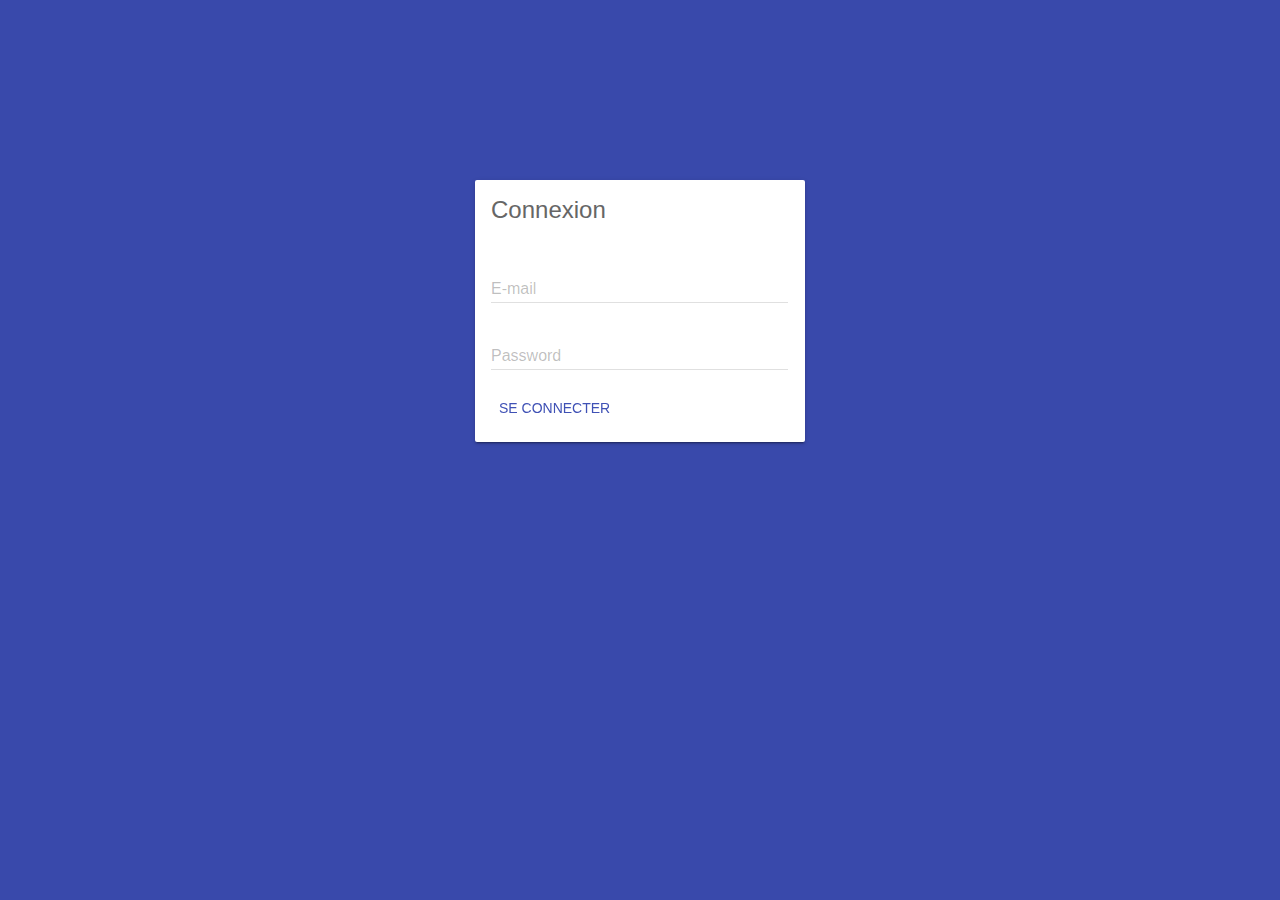
<file: index.html>
<!DOCTYPE html>
<html>
	<head>
		<title>Material design lite admin theme</title>
		<meta charset="utf-8">
		<meta http-equiv="X-UA-Compatible" content="IE=edge,chrome=1">
		<meta name="description" content="My own network project">
		<meta name="viewport" content="width=device-width, initial-scale=1.0">
		<link rel="stylesheet" type="text/css" href="css/style.css">
		<link rel="stylesheet" type="text/css" href="css/material.min.css">
		<link rel="stylesheet" href="https://fonts.googleapis.com/icon?family=Material+Icons">
	</head>
	<body>
		<div class="home-page">
			<div class="mdl-card mdl-shadow--2dp connexion-card-square">
				<div class="mdl-card__title mdl-card--expand">
					<h2 class="mdl-card__title-text">Connexion</h2>
				</div>
				<div class="mdl-card__supporting-text">
					<form action="page.html" method="get">
						<div class="mdl-textfield mdl-js-textfield mdl-textfield--floating-label">
							<input class="mdl-textfield__input" type="mail" id="email" />
							<label class="mdl-textfield__label" for="email">E-mail</label>
						</div>
						<div class="mdl-textfield mdl-js-textfield mdl-textfield--floating-label">
							<input class="mdl-textfield__input" type="password" id="password" />
							<label class="mdl-textfield__label" for="password">Password</label>
						</div>
						<button type="submit" class="mdl-button mdl-button--colored mdl-js-button mdl-js-ripple-effect">
						Se connecter
						</button>
					</form>
				</div>
			</div>
		</div>
	</body>
	<script src="http://code.jquery.com/jquery-1.10.2.min.js"></script>
	<script src="js/material.min.js"></script>
</html>
</file>
<file: css/style.css>
/* Loader */
.loader {
	position: absolute;
	top: 0;
	bottom: 0;
	right: 0;
	left: 0;
	width: 100%;
	height: 100%;
	background-color: #333;
	z-index: 99999;
	text-align: center;
}

.loader p {
	line-height: 100vh;
	color: white;
}

/* Message box */
.message-box .close {
	font-weight: bold;
	text-align: right;
	cursor: pointer;
}

.message-box p:first-child {
	font-weight: bold;
	color: #ea1b75;
}

/* Alert box */

.alertbox p:first-child {
	font-weight: bold;
}

.alertbox .close {
	font-weight: bold;
	text-align: right;
	cursor: pointer;
}

.alertbox.info {
	background-color: #b3e5fc;
}

.alertbox.info .close {
	color: #29b6f6;
}

.alertbox.warning {
	background-color: #ffe57f;
}

.alertbox.warning .close {
	color: #ffab00;
}

.alertbox.success {
	background-color: #ccff90;
}

.alertbox.success .close {
	color: #76ff03;
}

.alertbox.danger {
	background-color: #ffccbc;
}

.alertbox.danger .close {
	color: #f4511e;
}

/* General */
.chart-legend {
	border: none;
	border-radius: 1px;
}

.home-page {
	background-color: #3949AB;
	width: 100%;
	height: 100vh;
}

.connexion-card-square {
	margin: auto;
	top: 20vh;
}

.connexion-card-square .mdl-card__title-text {
	color: #666;
}

.vertical-menu i, p{
	display: inline-block;
	vertical-align: top;
}

.account-member {
	border-bottom: 1px solid #eee;
	text-align: center;
	max-height: 150px;
	overflow: hidden;
	cursor: pointer;
}

.account-member img {
	width: 75px;
	height: 75px;
	border-radius: 50%;
}

/* Site bar */
.site-bar ul {
	list-style: none;
	padding: 0;
}

.site-bar li, i {
	display: inline-block;
	vertical-align: top;
}

.social-card.comments.mdl-card__actions {
	background-color: red;
}

.social-card {
	text-align: right;
}

.social-card p {
	position: absolute;
	bottom: 60px;
	right: 20px;
	width: 100%;
	font-size: 20px;
	z-index: 999;
}

.social-card p:first-child {
	font-size: 65px;
	bottom: 100px;
}


.social-card.comments {
	background-image: url('../img/icon/comments.png');
	background-repeat: no-repeat;
	background-position: top left;
	background-color: #ea1b75;
}

.social-card.facebook {
	background-image: url('../img/icon/facebook.png');
	background-repeat: no-repeat;
	background-position: top left;
	background-color: #3b5998;
}

.social-card.twitter {
	background-image: url('../img/icon/twitter.png');
	background-repeat: no-repeat;
	background-position: top left;
	background-color: #55acee;
}

.social-card.instagram {
	background-image: url('../img/icon/instagram.png');
	background-repeat: no-repeat;
	background-position: top left;
	background-color: #b3e5fc;
}

.task-card ul {
	list-style: none;
	padding: 0;
}

.task-card h3 {
	font-size: 18px;
}

.task-card .mdl-checkbox__box-outline {
	border-color: white;
}
</file>
<file: css/material.min.css>
/**
 * material-design-lite - Material Design Components in CSS, JS and HTML
 * @version v1.0.2
 * @license Apache-2.0
 * @copyright 2015 Google, Inc.
 * @link https://github.com/google/material-design-lite
 */
@charset "UTF-8";html{color:rgba(0,0,0,.87)}::-moz-selection{background:#b3d4fc;text-shadow:none}::selection{background:#b3d4fc;text-shadow:none}hr{display:block;height:1px;border:0;border-top:1px solid #ccc;margin:1em 0;padding:0}audio,canvas,img,svg,video{vertical-align:middle}fieldset{border:0;margin:0;padding:0}textarea{resize:vertical}.browsehappy{margin:.2em 0;background:#ccc;color:#000;padding:.2em 0}.hidden{display:none!important;visibility:hidden}.visuallyhidden{border:0;clip:rect(0 0 0 0);height:1px;margin:-1px;overflow:hidden;padding:0;position:absolute;width:1px}.visuallyhidden.focusable:active,.visuallyhidden.focusable:focus{clip:auto;height:auto;margin:0;overflow:visible;position:static;width:auto}.invisible{visibility:hidden}.clearfix:before,.clearfix:after{content:" ";display:table}.clearfix:after{clear:both}@media print{*,*:before,*:after{background:transparent!important;color:#000!important;box-shadow:none!important;text-shadow:none!important}a,a:visited{text-decoration:underline}a[href]:after{content:" (" attr(href)")"}abbr[title]:after{content:" (" attr(title)")"}a[href^="#"]:after,a[href^="javascript:"]:after{content:""}pre,blockquote{border:1px solid #999;page-break-inside:avoid}thead{display:table-header-group}tr,img{page-break-inside:avoid}img{max-width:100%!important}p,h2,h3{orphans:3;widows:3}h2,h3{page-break-after:avoid}}a,.mdl-accordion,.mdl-button,.mdl-card,.mdl-checkbox,.mdl-dropdown-menu,.mdl-icon-toggle,.mdl-item,.mdl-radio,.mdl-slider,.mdl-switch,.mdl-tabs__tab{-webkit-tap-highlight-color:transparent;-webkit-tap-highlight-color:rgba(255,255,255,0)}html{width:100%;height:100%;-ms-touch-action:manipulation;touch-action:manipulation}body{width:100%;min-height:100%}main{display:block}*[hidden]{display:none!important}html,body{font-family:"Helvetica","Arial",sans-serif;font-size:14px;font-weight:400;line-height:20px}h1,h2,h3,h4,h5,h6,p{padding:0}h1 small,h2 small,h3 small,h4 small,h5 small,h6 small{font-family:"Roboto","Helvetica","Arial",sans-serif;font-weight:400;line-height:1.35;letter-spacing:-.02em;opacity:.54;font-size:.6em}h1{font-size:56px;line-height:1.35;letter-spacing:-.02em;margin:24px 0}h1,h2{font-family:"Roboto","Helvetica","Arial",sans-serif;font-weight:400}h2{font-size:45px;line-height:48px}h2,h3{margin:24px 0}h3{font-size:34px;line-height:40px}h3,h4{font-family:"Roboto","Helvetica","Arial",sans-serif;font-weight:400}h4{font-size:24px;line-height:32px;-moz-osx-font-smoothing:grayscale;margin:24px 0 16px}h5{font-size:20px;font-weight:500;line-height:1;letter-spacing:.02em}h5,h6{font-family:"Roboto","Helvetica","Arial",sans-serif;margin:24px 0 16px}h6{font-size:16px;letter-spacing:.04em}h6,p{font-weight:400;line-height:24px}p{font-size:14px;letter-spacing:0;margin:0 0 16px}a{color:#ff4081;font-weight:500}blockquote{font-family:"Roboto","Helvetica","Arial",sans-serif;position:relative;font-size:24px;font-weight:300;font-style:italic;line-height:1.35;letter-spacing:.08em}blockquote:before{position:absolute;left:-.5em;content:'“'}blockquote:after{content:'”';margin-left:-.05em}mark{background-color:#f4ff81}dt{font-weight:700}address{font-size:12px;line-height:1;font-style:normal}address,ul,ol{font-weight:400;letter-spacing:0}ul,ol{font-size:14px;line-height:24px}.mdl-typography--display-4,.mdl-typography--display-4-color-contrast{font-family:"Roboto","Helvetica","Arial",sans-serif;font-size:112px;font-weight:300;line-height:1;letter-spacing:-.04em}.mdl-typography--display-4-color-contrast{opacity:.54}.mdl-typography--display-3,.mdl-typography--display-3-color-contrast{font-family:"Roboto","Helvetica","Arial",sans-serif;font-size:56px;font-weight:400;line-height:1.35;letter-spacing:-.02em}.mdl-typography--display-3-color-contrast{opacity:.54}.mdl-typography--display-2,.mdl-typography--display-2-color-contrast{font-family:"Roboto","Helvetica","Arial",sans-serif;font-size:45px;font-weight:400;line-height:48px}.mdl-typography--display-2-color-contrast{opacity:.54}.mdl-typography--display-1,.mdl-typography--display-1-color-contrast{font-family:"Roboto","Helvetica","Arial",sans-serif;font-size:34px;font-weight:400;line-height:40px}.mdl-typography--display-1-color-contrast{opacity:.54}.mdl-typography--headline,.mdl-typography--headline-color-contrast{font-family:"Roboto","Helvetica","Arial",sans-serif;font-size:24px;font-weight:400;line-height:32px;-moz-osx-font-smoothing:grayscale}.mdl-typography--headline-color-contrast{opacity:.87}.mdl-typography--title,.mdl-typography--title-color-contrast{font-family:"Roboto","Helvetica","Arial",sans-serif;font-size:20px;font-weight:500;line-height:1;letter-spacing:.02em}.mdl-typography--title-color-contrast{opacity:.87}.mdl-typography--subhead,.mdl-typography--subhead-color-contrast{font-family:"Roboto","Helvetica","Arial",sans-serif;font-size:16px;font-weight:400;line-height:24px;letter-spacing:.04em}.mdl-typography--subhead-color-contrast{opacity:.87}.mdl-typography--body-2,.mdl-typography--body-2-color-contrast{font-size:14px;font-weight:700;line-height:24px;letter-spacing:0}.mdl-typography--body-2-color-contrast{opacity:.87}.mdl-typography--body-1,.mdl-typography--body-1-color-contrast{font-size:14px;font-weight:400;line-height:24px;letter-spacing:0}.mdl-typography--body-1-color-contrast{opacity:.87}.mdl-typography--body-2-force-preferred-font,.mdl-typography--body-2-force-preferred-font-color-contrast{font-family:"Roboto","Helvetica","Arial",sans-serif;font-size:14px;font-weight:500;line-height:24px;letter-spacing:0}.mdl-typography--body-2-force-preferred-font-color-contrast{opacity:.87}.mdl-typography--body-1-force-preferred-font,.mdl-typography--body-1-force-preferred-font-color-contrast{font-family:"Roboto","Helvetica","Arial",sans-serif;font-size:14px;font-weight:400;line-height:24px;letter-spacing:0}.mdl-typography--body-1-force-preferred-font-color-contrast{opacity:.87}.mdl-typography--caption,.mdl-typography--caption-force-preferred-font{font-size:12px;font-weight:400;line-height:1;letter-spacing:0}.mdl-typography--caption-force-preferred-font{font-family:"Roboto","Helvetica","Arial",sans-serif}.mdl-typography--caption-color-contrast,.mdl-typography--caption-force-preferred-font-color-contrast{font-size:12px;font-weight:400;line-height:1;letter-spacing:0;opacity:.54}.mdl-typography--caption-force-preferred-font-color-contrast,.mdl-typography--menu{font-family:"Roboto","Helvetica","Arial",sans-serif}.mdl-typography--menu{font-size:14px;font-weight:500;line-height:1;letter-spacing:0}.mdl-typography--menu-color-contrast{opacity:.87}.mdl-typography--menu-color-contrast,.mdl-typography--button,.mdl-typography--button-color-contrast{font-family:"Roboto","Helvetica","Arial",sans-serif;font-size:14px;font-weight:500;line-height:1;letter-spacing:0}.mdl-typography--button,.mdl-typography--button-color-contrast{text-transform:uppercase}.mdl-typography--button-color-contrast{opacity:.87}.mdl-typography--text-left{text-align:left}.mdl-typography--text-right{text-align:right}.mdl-typography--text-center{text-align:center}.mdl-typography--text-justify{text-align:justify}.mdl-typography--text-nowrap{white-space:nowrap}.mdl-typography--text-lowercase{text-transform:lowercase}.mdl-typography--text-uppercase{text-transform:uppercase}.mdl-typography--text-capitalize{text-transform:capitalize}.mdl-typography--font-thin{font-weight:200!important}.mdl-typography--font-light{font-weight:300!important}.mdl-typography--font-regular{font-weight:400!important}.mdl-typography--font-medium{font-weight:500!important}.mdl-typography--font-bold{font-weight:700!important}.mdl-typography--font-black{font-weight:900!important}.mdl-color-text--red{color:#f44336 !important}.mdl-color--red{background-color:#f44336 !important}.mdl-color-text--red-50{color:#ffebee !important}.mdl-color--red-50{background-color:#ffebee !important}.mdl-color-text--red-100{color:#ffcdd2 !important}.mdl-color--red-100{background-color:#ffcdd2 !important}.mdl-color-text--red-200{color:#ef9a9a !important}.mdl-color--red-200{background-color:#ef9a9a !important}.mdl-color-text--red-300{color:#e57373 !important}.mdl-color--red-300{background-color:#e57373 !important}.mdl-color-text--red-400{color:#ef5350 !important}.mdl-color--red-400{background-color:#ef5350 !important}.mdl-color-text--red-500{color:#f44336 !important}.mdl-color--red-500{background-color:#f44336 !important}.mdl-color-text--red-600{color:#e53935 !important}.mdl-color--red-600{background-color:#e53935 !important}.mdl-color-text--red-700{color:#d32f2f !important}.mdl-color--red-700{background-color:#d32f2f !important}.mdl-color-text--red-800{color:#c62828 !important}.mdl-color--red-800{background-color:#c62828 !important}.mdl-color-text--red-900{color:#b71c1c !important}.mdl-color--red-900{background-color:#b71c1c !important}.mdl-color-text--red-A100{color:#ff8a80 !important}.mdl-color--red-A100{background-color:#ff8a80 !important}.mdl-color-text--red-A200{color:#ff5252 !important}.mdl-color--red-A200{background-color:#ff5252 !important}.mdl-color-text--red-A400{color:#ff1744 !important}.mdl-color--red-A400{background-color:#ff1744 !important}.mdl-color-text--red-A700{color:#d50000 !important}.mdl-color--red-A700{background-color:#d50000 !important}.mdl-color-text--pink{color:#e91e63 !important}.mdl-color--pink{background-color:#e91e63 !important}.mdl-color-text--pink-50{color:#fce4ec !important}.mdl-color--pink-50{background-color:#fce4ec !important}.mdl-color-text--pink-100{color:#f8bbd0 !important}.mdl-color--pink-100{background-color:#f8bbd0 !important}.mdl-color-text--pink-200{color:#f48fb1 !important}.mdl-color--pink-200{background-color:#f48fb1 !important}.mdl-color-text--pink-300{color:#f06292 !important}.mdl-color--pink-300{background-color:#f06292 !important}.mdl-color-text--pink-400{color:#ec407a !important}.mdl-color--pink-400{background-color:#ec407a !important}.mdl-color-text--pink-500{color:#e91e63 !important}.mdl-color--pink-500{background-color:#e91e63 !important}.mdl-color-text--pink-600{color:#d81b60 !important}.mdl-color--pink-600{background-color:#d81b60 !important}.mdl-color-text--pink-700{color:#c2185b !important}.mdl-color--pink-700{background-color:#c2185b !important}.mdl-color-text--pink-800{color:#ad1457 !important}.mdl-color--pink-800{background-color:#ad1457 !important}.mdl-color-text--pink-900{color:#880e4f !important}.mdl-color--pink-900{background-color:#880e4f !important}.mdl-color-text--pink-A100{color:#ff80ab !important}.mdl-color--pink-A100{background-color:#ff80ab !important}.mdl-color-text--pink-A200{color:#ff4081 !important}.mdl-color--pink-A200{background-color:#ff4081 !important}.mdl-color-text--pink-A400{color:#f50057 !important}.mdl-color--pink-A400{background-color:#f50057 !important}.mdl-color-text--pink-A700{color:#c51162 !important}.mdl-color--pink-A700{background-color:#c51162 !important}.mdl-color-text--purple{color:#9c27b0 !important}.mdl-color--purple{background-color:#9c27b0 !important}.mdl-color-text--purple-50{color:#f3e5f5 !important}.mdl-color--purple-50{background-color:#f3e5f5 !important}.mdl-color-text--purple-100{color:#e1bee7 !important}.mdl-color--purple-100{background-color:#e1bee7 !important}.mdl-color-text--purple-200{color:#ce93d8 !important}.mdl-color--purple-200{background-color:#ce93d8 !important}.mdl-color-text--purple-300{color:#ba68c8 !important}.mdl-color--purple-300{background-color:#ba68c8 !important}.mdl-color-text--purple-400{color:#ab47bc !important}.mdl-color--purple-400{background-color:#ab47bc !important}.mdl-color-text--purple-500{color:#9c27b0 !important}.mdl-color--purple-500{background-color:#9c27b0 !important}.mdl-color-text--purple-600{color:#8e24aa !important}.mdl-color--purple-600{background-color:#8e24aa !important}.mdl-color-text--purple-700{color:#7b1fa2 !important}.mdl-color--purple-700{background-color:#7b1fa2 !important}.mdl-color-text--purple-800{color:#6a1b9a !important}.mdl-color--purple-800{background-color:#6a1b9a !important}.mdl-color-text--purple-900{color:#4a148c !important}.mdl-color--purple-900{background-color:#4a148c !important}.mdl-color-text--purple-A100{color:#ea80fc !important}.mdl-color--purple-A100{background-color:#ea80fc !important}.mdl-color-text--purple-A200{color:#e040fb !important}.mdl-color--purple-A200{background-color:#e040fb !important}.mdl-color-text--purple-A400{color:#d500f9 !important}.mdl-color--purple-A400{background-color:#d500f9 !important}.mdl-color-text--purple-A700{color:#a0f !important}.mdl-color--purple-A700{background-color:#a0f !important}.mdl-color-text--deep-purple{color:#673ab7 !important}.mdl-color--deep-purple{background-color:#673ab7 !important}.mdl-color-text--deep-purple-50{color:#ede7f6 !important}.mdl-color--deep-purple-50{background-color:#ede7f6 !important}.mdl-color-text--deep-purple-100{color:#d1c4e9 !important}.mdl-color--deep-purple-100{background-color:#d1c4e9 !important}.mdl-color-text--deep-purple-200{color:#b39ddb !important}.mdl-color--deep-purple-200{background-color:#b39ddb !important}.mdl-color-text--deep-purple-300{color:#9575cd !important}.mdl-color--deep-purple-300{background-color:#9575cd !important}.mdl-color-text--deep-purple-400{color:#7e57c2 !important}.mdl-color--deep-purple-400{background-color:#7e57c2 !important}.mdl-color-text--deep-purple-500{color:#673ab7 !important}.mdl-color--deep-purple-500{background-color:#673ab7 !important}.mdl-color-text--deep-purple-600{color:#5e35b1 !important}.mdl-color--deep-purple-600{background-color:#5e35b1 !important}.mdl-color-text--deep-purple-700{color:#512da8 !important}.mdl-color--deep-purple-700{background-color:#512da8 !important}.mdl-color-text--deep-purple-800{color:#4527a0 !important}.mdl-color--deep-purple-800{background-color:#4527a0 !important}.mdl-color-text--deep-purple-900{color:#311b92 !important}.mdl-color--deep-purple-900{background-color:#311b92 !important}.mdl-color-text--deep-purple-A100{color:#b388ff !important}.mdl-color--deep-purple-A100{background-color:#b388ff !important}.mdl-color-text--deep-purple-A200{color:#7c4dff !important}.mdl-color--deep-purple-A200{background-color:#7c4dff !important}.mdl-color-text--deep-purple-A400{color:#651fff !important}.mdl-color--deep-purple-A400{background-color:#651fff !important}.mdl-color-text--deep-purple-A700{color:#6200ea !important}.mdl-color--deep-purple-A700{background-color:#6200ea !important}.mdl-color-text--indigo{color:#3f51b5 !important}.mdl-color--indigo{background-color:#3f51b5 !important}.mdl-color-text--indigo-50{color:#e8eaf6 !important}.mdl-color--indigo-50{background-color:#e8eaf6 !important}.mdl-color-text--indigo-100{color:#c5cae9 !important}.mdl-color--indigo-100{background-color:#c5cae9 !important}.mdl-color-text--indigo-200{color:#9fa8da !important}.mdl-color--indigo-200{background-color:#9fa8da !important}.mdl-color-text--indigo-300{color:#7986cb !important}.mdl-color--indigo-300{background-color:#7986cb !important}.mdl-color-text--indigo-400{color:#5c6bc0 !important}.mdl-color--indigo-400{background-color:#5c6bc0 !important}.mdl-color-text--indigo-500{color:#3f51b5 !important}.mdl-color--indigo-500{background-color:#3f51b5 !important}.mdl-color-text--indigo-600{color:#3949ab !important}.mdl-color--indigo-600{background-color:#3949ab !important}.mdl-color-text--indigo-700{color:#303f9f !important}.mdl-color--indigo-700{background-color:#303f9f !important}.mdl-color-text--indigo-800{color:#283593 !important}.mdl-color--indigo-800{background-color:#283593 !important}.mdl-color-text--indigo-900{color:#1a237e !important}.mdl-color--indigo-900{background-color:#1a237e !important}.mdl-color-text--indigo-A100{color:#8c9eff !important}.mdl-color--indigo-A100{background-color:#8c9eff !important}.mdl-color-text--indigo-A200{color:#536dfe !important}.mdl-color--indigo-A200{background-color:#536dfe !important}.mdl-color-text--indigo-A400{color:#3d5afe !important}.mdl-color--indigo-A400{background-color:#3d5afe !important}.mdl-color-text--indigo-A700{color:#304ffe !important}.mdl-color--indigo-A700{background-color:#304ffe !important}.mdl-color-text--blue{color:#2196f3 !important}.mdl-color--blue{background-color:#2196f3 !important}.mdl-color-text--blue-50{color:#e3f2fd !important}.mdl-color--blue-50{background-color:#e3f2fd !important}.mdl-color-text--blue-100{color:#bbdefb !important}.mdl-color--blue-100{background-color:#bbdefb !important}.mdl-color-text--blue-200{color:#90caf9 !important}.mdl-color--blue-200{background-color:#90caf9 !important}.mdl-color-text--blue-300{color:#64b5f6 !important}.mdl-color--blue-300{background-color:#64b5f6 !important}.mdl-color-text--blue-400{color:#42a5f5 !important}.mdl-color--blue-400{background-color:#42a5f5 !important}.mdl-color-text--blue-500{color:#2196f3 !important}.mdl-color--blue-500{background-color:#2196f3 !important}.mdl-color-text--blue-600{color:#1e88e5 !important}.mdl-color--blue-600{background-color:#1e88e5 !important}.mdl-color-text--blue-700{color:#1976d2 !important}.mdl-color--blue-700{background-color:#1976d2 !important}.mdl-color-text--blue-800{color:#1565c0 !important}.mdl-color--blue-800{background-color:#1565c0 !important}.mdl-color-text--blue-900{color:#0d47a1 !important}.mdl-color--blue-900{background-color:#0d47a1 !important}.mdl-color-text--blue-A100{color:#82b1ff !important}.mdl-color--blue-A100{background-color:#82b1ff !important}.mdl-color-text--blue-A200{color:#448aff !important}.mdl-color--blue-A200{background-color:#448aff !important}.mdl-color-text--blue-A400{color:#2979ff !important}.mdl-color--blue-A400{background-color:#2979ff !important}.mdl-color-text--blue-A700{color:#2962ff !important}.mdl-color--blue-A700{background-color:#2962ff !important}.mdl-color-text--light-blue{color:#03a9f4 !important}.mdl-color--light-blue{background-color:#03a9f4 !important}.mdl-color-text--light-blue-50{color:#e1f5fe !important}.mdl-color--light-blue-50{background-color:#e1f5fe !important}.mdl-color-text--light-blue-100{color:#b3e5fc !important}.mdl-color--light-blue-100{background-color:#b3e5fc !important}.mdl-color-text--light-blue-200{color:#81d4fa !important}.mdl-color--light-blue-200{background-color:#81d4fa !important}.mdl-color-text--light-blue-300{color:#4fc3f7 !important}.mdl-color--light-blue-300{background-color:#4fc3f7 !important}.mdl-color-text--light-blue-400{color:#29b6f6 !important}.mdl-color--light-blue-400{background-color:#29b6f6 !important}.mdl-color-text--light-blue-500{color:#03a9f4 !important}.mdl-color--light-blue-500{background-color:#03a9f4 !important}.mdl-color-text--light-blue-600{color:#039be5 !important}.mdl-color--light-blue-600{background-color:#039be5 !important}.mdl-color-text--light-blue-700{color:#0288d1 !important}.mdl-color--light-blue-700{background-color:#0288d1 !important}.mdl-color-text--light-blue-800{color:#0277bd !important}.mdl-color--light-blue-800{background-color:#0277bd !important}.mdl-color-text--light-blue-900{color:#01579b !important}.mdl-color--light-blue-900{background-color:#01579b !important}.mdl-color-text--light-blue-A100{color:#80d8ff !important}.mdl-color--light-blue-A100{background-color:#80d8ff !important}.mdl-color-text--light-blue-A200{color:#40c4ff !important}.mdl-color--light-blue-A200{background-color:#40c4ff !important}.mdl-color-text--light-blue-A400{color:#00b0ff !important}.mdl-color--light-blue-A400{background-color:#00b0ff !important}.mdl-color-text--light-blue-A700{color:#0091ea !important}.mdl-color--light-blue-A700{background-color:#0091ea !important}.mdl-color-text--cyan{color:#00bcd4 !important}.mdl-color--cyan{background-color:#00bcd4 !important}.mdl-color-text--cyan-50{color:#e0f7fa !important}.mdl-color--cyan-50{background-color:#e0f7fa !important}.mdl-color-text--cyan-100{color:#b2ebf2 !important}.mdl-color--cyan-100{background-color:#b2ebf2 !important}.mdl-color-text--cyan-200{color:#80deea !important}.mdl-color--cyan-200{background-color:#80deea !important}.mdl-color-text--cyan-300{color:#4dd0e1 !important}.mdl-color--cyan-300{background-color:#4dd0e1 !important}.mdl-color-text--cyan-400{color:#26c6da !important}.mdl-color--cyan-400{background-color:#26c6da !important}.mdl-color-text--cyan-500{color:#00bcd4 !important}.mdl-color--cyan-500{background-color:#00bcd4 !important}.mdl-color-text--cyan-600{color:#00acc1 !important}.mdl-color--cyan-600{background-color:#00acc1 !important}.mdl-color-text--cyan-700{color:#0097a7 !important}.mdl-color--cyan-700{background-color:#0097a7 !important}.mdl-color-text--cyan-800{color:#00838f !important}.mdl-color--cyan-800{background-color:#00838f !important}.mdl-color-text--cyan-900{color:#006064 !important}.mdl-color--cyan-900{background-color:#006064 !important}.mdl-color-text--cyan-A100{color:#84ffff !important}.mdl-color--cyan-A100{background-color:#84ffff !important}.mdl-color-text--cyan-A200{color:#18ffff !important}.mdl-color--cyan-A200{background-color:#18ffff !important}.mdl-color-text--cyan-A400{color:#00e5ff !important}.mdl-color--cyan-A400{background-color:#00e5ff !important}.mdl-color-text--cyan-A700{color:#00b8d4 !important}.mdl-color--cyan-A700{background-color:#00b8d4 !important}.mdl-color-text--teal{color:#009688 !important}.mdl-color--teal{background-color:#009688 !important}.mdl-color-text--teal-50{color:#e0f2f1 !important}.mdl-color--teal-50{background-color:#e0f2f1 !important}.mdl-color-text--teal-100{color:#b2dfdb !important}.mdl-color--teal-100{background-color:#b2dfdb !important}.mdl-color-text--teal-200{color:#80cbc4 !important}.mdl-color--teal-200{background-color:#80cbc4 !important}.mdl-color-text--teal-300{color:#4db6ac !important}.mdl-color--teal-300{background-color:#4db6ac !important}.mdl-color-text--teal-400{color:#26a69a !important}.mdl-color--teal-400{background-color:#26a69a !important}.mdl-color-text--teal-500{color:#009688 !important}.mdl-color--teal-500{background-color:#009688 !important}.mdl-color-text--teal-600{color:#00897b !important}.mdl-color--teal-600{background-color:#00897b !important}.mdl-color-text--teal-700{color:#00796b !important}.mdl-color--teal-700{background-color:#00796b !important}.mdl-color-text--teal-800{color:#00695c !important}.mdl-color--teal-800{background-color:#00695c !important}.mdl-color-text--teal-900{color:#004d40 !important}.mdl-color--teal-900{background-color:#004d40 !important}.mdl-color-text--teal-A100{color:#a7ffeb !important}.mdl-color--teal-A100{background-color:#a7ffeb !important}.mdl-color-text--teal-A200{color:#64ffda !important}.mdl-color--teal-A200{background-color:#64ffda !important}.mdl-color-text--teal-A400{color:#1de9b6 !important}.mdl-color--teal-A400{background-color:#1de9b6 !important}.mdl-color-text--teal-A700{color:#00bfa5 !important}.mdl-color--teal-A700{background-color:#00bfa5 !important}.mdl-color-text--green{color:#4caf50 !important}.mdl-color--green{background-color:#4caf50 !important}.mdl-color-text--green-50{color:#e8f5e9 !important}.mdl-color--green-50{background-color:#e8f5e9 !important}.mdl-color-text--green-100{color:#c8e6c9 !important}.mdl-color--green-100{background-color:#c8e6c9 !important}.mdl-color-text--green-200{color:#a5d6a7 !important}.mdl-color--green-200{background-color:#a5d6a7 !important}.mdl-color-text--green-300{color:#81c784 !important}.mdl-color--green-300{background-color:#81c784 !important}.mdl-color-text--green-400{color:#66bb6a !important}.mdl-color--green-400{background-color:#66bb6a !important}.mdl-color-text--green-500{color:#4caf50 !important}.mdl-color--green-500{background-color:#4caf50 !important}.mdl-color-text--green-600{color:#43a047 !important}.mdl-color--green-600{background-color:#43a047 !important}.mdl-color-text--green-700{color:#388e3c !important}.mdl-color--green-700{background-color:#388e3c !important}.mdl-color-text--green-800{color:#2e7d32 !important}.mdl-color--green-800{background-color:#2e7d32 !important}.mdl-color-text--green-900{color:#1b5e20 !important}.mdl-color--green-900{background-color:#1b5e20 !important}.mdl-color-text--green-A100{color:#b9f6ca !important}.mdl-color--green-A100{background-color:#b9f6ca !important}.mdl-color-text--green-A200{color:#69f0ae !important}.mdl-color--green-A200{background-color:#69f0ae !important}.mdl-color-text--green-A400{color:#00e676 !important}.mdl-color--green-A400{background-color:#00e676 !important}.mdl-color-text--green-A700{color:#00c853 !important}.mdl-color--green-A700{background-color:#00c853 !important}.mdl-color-text--light-green{color:#8bc34a !important}.mdl-color--light-green{background-color:#8bc34a !important}.mdl-color-text--light-green-50{color:#f1f8e9 !important}.mdl-color--light-green-50{background-color:#f1f8e9 !important}.mdl-color-text--light-green-100{color:#dcedc8 !important}.mdl-color--light-green-100{background-color:#dcedc8 !important}.mdl-color-text--light-green-200{color:#c5e1a5 !important}.mdl-color--light-green-200{background-color:#c5e1a5 !important}.mdl-color-text--light-green-300{color:#aed581 !important}.mdl-color--light-green-300{background-color:#aed581 !important}.mdl-color-text--light-green-400{color:#9ccc65 !important}.mdl-color--light-green-400{background-color:#9ccc65 !important}.mdl-color-text--light-green-500{color:#8bc34a !important}.mdl-color--light-green-500{background-color:#8bc34a !important}.mdl-color-text--light-green-600{color:#7cb342 !important}.mdl-color--light-green-600{background-color:#7cb342 !important}.mdl-color-text--light-green-700{color:#689f38 !important}.mdl-color--light-green-700{background-color:#689f38 !important}.mdl-color-text--light-green-800{color:#558b2f !important}.mdl-color--light-green-800{background-color:#558b2f !important}.mdl-color-text--light-green-900{color:#33691e !important}.mdl-color--light-green-900{background-color:#33691e !important}.mdl-color-text--light-green-A100{color:#ccff90 !important}.mdl-color--light-green-A100{background-color:#ccff90 !important}.mdl-color-text--light-green-A200{color:#b2ff59 !important}.mdl-color--light-green-A200{background-color:#b2ff59 !important}.mdl-color-text--light-green-A400{color:#76ff03 !important}.mdl-color--light-green-A400{background-color:#76ff03 !important}.mdl-color-text--light-green-A700{color:#64dd17 !important}.mdl-color--light-green-A700{background-color:#64dd17 !important}.mdl-color-text--lime{color:#cddc39 !important}.mdl-color--lime{background-color:#cddc39 !important}.mdl-color-text--lime-50{color:#f9fbe7 !important}.mdl-color--lime-50{background-color:#f9fbe7 !important}.mdl-color-text--lime-100{color:#f0f4c3 !important}.mdl-color--lime-100{background-color:#f0f4c3 !important}.mdl-color-text--lime-200{color:#e6ee9c !important}.mdl-color--lime-200{background-color:#e6ee9c !important}.mdl-color-text--lime-300{color:#dce775 !important}.mdl-color--lime-300{background-color:#dce775 !important}.mdl-color-text--lime-400{color:#d4e157 !important}.mdl-color--lime-400{background-color:#d4e157 !important}.mdl-color-text--lime-500{color:#cddc39 !important}.mdl-color--lime-500{background-color:#cddc39 !important}.mdl-color-text--lime-600{color:#c0ca33 !important}.mdl-color--lime-600{background-color:#c0ca33 !important}.mdl-color-text--lime-700{color:#afb42b !important}.mdl-color--lime-700{background-color:#afb42b !important}.mdl-color-text--lime-800{color:#9e9d24 !important}.mdl-color--lime-800{background-color:#9e9d24 !important}.mdl-color-text--lime-900{color:#827717 !important}.mdl-color--lime-900{background-color:#827717 !important}.mdl-color-text--lime-A100{color:#f4ff81 !important}.mdl-color--lime-A100{background-color:#f4ff81 !important}.mdl-color-text--lime-A200{color:#eeff41 !important}.mdl-color--lime-A200{background-color:#eeff41 !important}.mdl-color-text--lime-A400{color:#c6ff00 !important}.mdl-color--lime-A400{background-color:#c6ff00 !important}.mdl-color-text--lime-A700{color:#aeea00 !important}.mdl-color--lime-A700{background-color:#aeea00 !important}.mdl-color-text--yellow{color:#ffeb3b !important}.mdl-color--yellow{background-color:#ffeb3b !important}.mdl-color-text--yellow-50{color:#fffde7 !important}.mdl-color--yellow-50{background-color:#fffde7 !important}.mdl-color-text--yellow-100{color:#fff9c4 !important}.mdl-color--yellow-100{background-color:#fff9c4 !important}.mdl-color-text--yellow-200{color:#fff59d !important}.mdl-color--yellow-200{background-color:#fff59d !important}.mdl-color-text--yellow-300{color:#fff176 !important}.mdl-color--yellow-300{background-color:#fff176 !important}.mdl-color-text--yellow-400{color:#ffee58 !important}.mdl-color--yellow-400{background-color:#ffee58 !important}.mdl-color-text--yellow-500{color:#ffeb3b !important}.mdl-color--yellow-500{background-color:#ffeb3b !important}.mdl-color-text--yellow-600{color:#fdd835 !important}.mdl-color--yellow-600{background-color:#fdd835 !important}.mdl-color-text--yellow-700{color:#fbc02d !important}.mdl-color--yellow-700{background-color:#fbc02d !important}.mdl-color-text--yellow-800{color:#f9a825 !important}.mdl-color--yellow-800{background-color:#f9a825 !important}.mdl-color-text--yellow-900{color:#f57f17 !important}.mdl-color--yellow-900{background-color:#f57f17 !important}.mdl-color-text--yellow-A100{color:#ffff8d !important}.mdl-color--yellow-A100{background-color:#ffff8d !important}.mdl-color-text--yellow-A200{color:#ff0 !important}.mdl-color--yellow-A200{background-color:#ff0 !important}.mdl-color-text--yellow-A400{color:#ffea00 !important}.mdl-color--yellow-A400{background-color:#ffea00 !important}.mdl-color-text--yellow-A700{color:#ffd600 !important}.mdl-color--yellow-A700{background-color:#ffd600 !important}.mdl-color-text--amber{color:#ffc107 !important}.mdl-color--amber{background-color:#ffc107 !important}.mdl-color-text--amber-50{color:#fff8e1 !important}.mdl-color--amber-50{background-color:#fff8e1 !important}.mdl-color-text--amber-100{color:#ffecb3 !important}.mdl-color--amber-100{background-color:#ffecb3 !important}.mdl-color-text--amber-200{color:#ffe082 !important}.mdl-color--amber-200{background-color:#ffe082 !important}.mdl-color-text--amber-300{color:#ffd54f !important}.mdl-color--amber-300{background-color:#ffd54f !important}.mdl-color-text--amber-400{color:#ffca28 !important}.mdl-color--amber-400{background-color:#ffca28 !important}.mdl-color-text--amber-500{color:#ffc107 !important}.mdl-color--amber-500{background-color:#ffc107 !important}.mdl-color-text--amber-600{color:#ffb300 !important}.mdl-color--amber-600{background-color:#ffb300 !important}.mdl-color-text--amber-700{color:#ffa000 !important}.mdl-color--amber-700{background-color:#ffa000 !important}.mdl-color-text--amber-800{color:#ff8f00 !important}.mdl-color--amber-800{background-color:#ff8f00 !important}.mdl-color-text--amber-900{color:#ff6f00 !important}.mdl-color--amber-900{background-color:#ff6f00 !important}.mdl-color-text--amber-A100{color:#ffe57f !important}.mdl-color--amber-A100{background-color:#ffe57f !important}.mdl-color-text--amber-A200{color:#ffd740 !important}.mdl-color--amber-A200{background-color:#ffd740 !important}.mdl-color-text--amber-A400{color:#ffc400 !important}.mdl-color--amber-A400{background-color:#ffc400 !important}.mdl-color-text--amber-A700{color:#ffab00 !important}.mdl-color--amber-A700{background-color:#ffab00 !important}.mdl-color-text--orange{color:#ff9800 !important}.mdl-color--orange{background-color:#ff9800 !important}.mdl-color-text--orange-50{color:#fff3e0 !important}.mdl-color--orange-50{background-color:#fff3e0 !important}.mdl-color-text--orange-100{color:#ffe0b2 !important}.mdl-color--orange-100{background-color:#ffe0b2 !important}.mdl-color-text--orange-200{color:#ffcc80 !important}.mdl-color--orange-200{background-color:#ffcc80 !important}.mdl-color-text--orange-300{color:#ffb74d !important}.mdl-color--orange-300{background-color:#ffb74d !important}.mdl-color-text--orange-400{color:#ffa726 !important}.mdl-color--orange-400{background-color:#ffa726 !important}.mdl-color-text--orange-500{color:#ff9800 !important}.mdl-color--orange-500{background-color:#ff9800 !important}.mdl-color-text--orange-600{color:#fb8c00 !important}.mdl-color--orange-600{background-color:#fb8c00 !important}.mdl-color-text--orange-700{color:#f57c00 !important}.mdl-color--orange-700{background-color:#f57c00 !important}.mdl-color-text--orange-800{color:#ef6c00 !important}.mdl-color--orange-800{background-color:#ef6c00 !important}.mdl-color-text--orange-900{color:#e65100 !important}.mdl-color--orange-900{background-color:#e65100 !important}.mdl-color-text--orange-A100{color:#ffd180 !important}.mdl-color--orange-A100{background-color:#ffd180 !important}.mdl-color-text--orange-A200{color:#ffab40 !important}.mdl-color--orange-A200{background-color:#ffab40 !important}.mdl-color-text--orange-A400{color:#ff9100 !important}.mdl-color--orange-A400{background-color:#ff9100 !important}.mdl-color-text--orange-A700{color:#ff6d00 !important}.mdl-color--orange-A700{background-color:#ff6d00 !important}.mdl-color-text--deep-orange{color:#ff5722 !important}.mdl-color--deep-orange{background-color:#ff5722 !important}.mdl-color-text--deep-orange-50{color:#fbe9e7 !important}.mdl-color--deep-orange-50{background-color:#fbe9e7 !important}.mdl-color-text--deep-orange-100{color:#ffccbc !important}.mdl-color--deep-orange-100{background-color:#ffccbc !important}.mdl-color-text--deep-orange-200{color:#ffab91 !important}.mdl-color--deep-orange-200{background-color:#ffab91 !important}.mdl-color-text--deep-orange-300{color:#ff8a65 !important}.mdl-color--deep-orange-300{background-color:#ff8a65 !important}.mdl-color-text--deep-orange-400{color:#ff7043 !important}.mdl-color--deep-orange-400{background-color:#ff7043 !important}.mdl-color-text--deep-orange-500{color:#ff5722 !important}.mdl-color--deep-orange-500{background-color:#ff5722 !important}.mdl-color-text--deep-orange-600{color:#f4511e !important}.mdl-color--deep-orange-600{background-color:#f4511e !important}.mdl-color-text--deep-orange-700{color:#e64a19 !important}.mdl-color--deep-orange-700{background-color:#e64a19 !important}.mdl-color-text--deep-orange-800{color:#d84315 !important}.mdl-color--deep-orange-800{background-color:#d84315 !important}.mdl-color-text--deep-orange-900{color:#bf360c !important}.mdl-color--deep-orange-900{background-color:#bf360c !important}.mdl-color-text--deep-orange-A100{color:#ff9e80 !important}.mdl-color--deep-orange-A100{background-color:#ff9e80 !important}.mdl-color-text--deep-orange-A200{color:#ff6e40 !important}.mdl-color--deep-orange-A200{background-color:#ff6e40 !important}.mdl-color-text--deep-orange-A400{color:#ff3d00 !important}.mdl-color--deep-orange-A400{background-color:#ff3d00 !important}.mdl-color-text--deep-orange-A700{color:#dd2c00 !important}.mdl-color--deep-orange-A700{background-color:#dd2c00 !important}.mdl-color-text--brown{color:#795548 !important}.mdl-color--brown{background-color:#795548 !important}.mdl-color-text--brown-50{color:#efebe9 !important}.mdl-color--brown-50{background-color:#efebe9 !important}.mdl-color-text--brown-100{color:#d7ccc8 !important}.mdl-color--brown-100{background-color:#d7ccc8 !important}.mdl-color-text--brown-200{color:#bcaaa4 !important}.mdl-color--brown-200{background-color:#bcaaa4 !important}.mdl-color-text--brown-300{color:#a1887f !important}.mdl-color--brown-300{background-color:#a1887f !important}.mdl-color-text--brown-400{color:#8d6e63 !important}.mdl-color--brown-400{background-color:#8d6e63 !important}.mdl-color-text--brown-500{color:#795548 !important}.mdl-color--brown-500{background-color:#795548 !important}.mdl-color-text--brown-600{color:#6d4c41 !important}.mdl-color--brown-600{background-color:#6d4c41 !important}.mdl-color-text--brown-700{color:#5d4037 !important}.mdl-color--brown-700{background-color:#5d4037 !important}.mdl-color-text--brown-800{color:#4e342e !important}.mdl-color--brown-800{background-color:#4e342e !important}.mdl-color-text--brown-900{color:#3e2723 !important}.mdl-color--brown-900{background-color:#3e2723 !important}.mdl-color-text--grey{color:#9e9e9e !important}.mdl-color--grey{background-color:#9e9e9e !important}.mdl-color-text--grey-50{color:#fafafa !important}.mdl-color--grey-50{background-color:#fafafa !important}.mdl-color-text--grey-100{color:#f5f5f5 !important}.mdl-color--grey-100{background-color:#f5f5f5 !important}.mdl-color-text--grey-200{color:#eee !important}.mdl-color--grey-200{background-color:#eee !important}.mdl-color-text--grey-300{color:#e0e0e0 !important}.mdl-color--grey-300{background-color:#e0e0e0 !important}.mdl-color-text--grey-400{color:#bdbdbd !important}.mdl-color--grey-400{background-color:#bdbdbd !important}.mdl-color-text--grey-500{color:#9e9e9e !important}.mdl-color--grey-500{background-color:#9e9e9e !important}.mdl-color-text--grey-600{color:#757575 !important}.mdl-color--grey-600{background-color:#757575 !important}.mdl-color-text--grey-700{color:#616161 !important}.mdl-color--grey-700{background-color:#616161 !important}.mdl-color-text--grey-800{color:#424242 !important}.mdl-color--grey-800{background-color:#424242 !important}.mdl-color-text--grey-900{color:#212121 !important}.mdl-color--grey-900{background-color:#212121 !important}.mdl-color-text--blue-grey{color:#607d8b !important}.mdl-color--blue-grey{background-color:#607d8b !important}.mdl-color-text--blue-grey-50{color:#eceff1 !important}.mdl-color--blue-grey-50{background-color:#eceff1 !important}.mdl-color-text--blue-grey-100{color:#cfd8dc !important}.mdl-color--blue-grey-100{background-color:#cfd8dc !important}.mdl-color-text--blue-grey-200{color:#b0bec5 !important}.mdl-color--blue-grey-200{background-color:#b0bec5 !important}.mdl-color-text--blue-grey-300{color:#90a4ae !important}.mdl-color--blue-grey-300{background-color:#90a4ae !important}.mdl-color-text--blue-grey-400{color:#78909c !important}.mdl-color--blue-grey-400{background-color:#78909c !important}.mdl-color-text--blue-grey-500{color:#607d8b !important}.mdl-color--blue-grey-500{background-color:#607d8b !important}.mdl-color-text--blue-grey-600{color:#546e7a !important}.mdl-color--blue-grey-600{background-color:#546e7a !important}.mdl-color-text--blue-grey-700{color:#455a64 !important}.mdl-color--blue-grey-700{background-color:#455a64 !important}.mdl-color-text--blue-grey-800{color:#37474f !important}.mdl-color--blue-grey-800{background-color:#37474f !important}.mdl-color-text--blue-grey-900{color:#263238 !important}.mdl-color--blue-grey-900{background-color:#263238 !important}.mdl-color--black{background-color:#000 !important}.mdl-color-text--black{color:#000 !important}.mdl-color--white{background-color:#fff !important}.mdl-color-text--white{color:#fff !important}.mdl-color--primary{background-color:#3f51b5 !important}.mdl-color--primary-contrast{background-color:#fff !important}.mdl-color--primary-dark{background-color:#303f9f !important}.mdl-color--accent{background-color:#ff4081 !important}.mdl-color--accent-contrast{background-color:#fff !important}.mdl-color-text--primary{color:#3f51b5 !important}.mdl-color-text--primary-contrast{color:#fff !important}.mdl-color-text--primary-dark{color:#303f9f !important}.mdl-color-text--accent{color:#ff4081 !important}.mdl-color-text--accent-contrast{color:#fff !important}.mdl-ripple{background:#000;border-radius:50%;height:50px;left:0;opacity:0;pointer-events:none;position:absolute;top:0;-webkit-transform:translate(-50%,-50%);-ms-transform:translate(-50%,-50%);transform:translate(-50%,-50%);width:50px;overflow:hidden}.mdl-ripple.is-animating{-webkit-transition:-webkit-transform .3s cubic-bezier(0,0,.2,1),width .3s cubic-bezier(0,0,.2,1),height .3s cubic-bezier(0,0,.2,1),opacity .6s cubic-bezier(0,0,.2,1);transition:transform .3s cubic-bezier(0,0,.2,1),width .3s cubic-bezier(0,0,.2,1),height .3s cubic-bezier(0,0,.2,1),opacity .6s cubic-bezier(0,0,.2,1)}.mdl-ripple.is-visible{opacity:.3}.mdl-animation--default,.mdl-animation--fast-out-slow-in{-webkit-transition-timing-function:cubic-bezier(.4,0,.2,1);transition-timing-function:cubic-bezier(.4,0,.2,1)}.mdl-animation--linear-out-slow-in{-webkit-transition-timing-function:cubic-bezier(0,0,.2,1);transition-timing-function:cubic-bezier(0,0,.2,1)}.mdl-animation--fast-out-linear-in{-webkit-transition-timing-function:cubic-bezier(.4,0,1,1);transition-timing-function:cubic-bezier(.4,0,1,1)}.mdl-badge{position:relative;white-space:nowrap;margin-right:24px}.mdl-badge:not([data-badge]){margin-right:auto}.mdl-badge[data-badge]:after{content:attr(data-badge);display:-webkit-box;display:-webkit-flex;display:-ms-flexbox;display:flex;-webkit-box-orient:horizontal;-webkit-box-direction:normal;-webkit-flex-direction:row;-ms-flex-direction:row;flex-direction:row;-webkit-flex-wrap:wrap;-ms-flex-wrap:wrap;flex-wrap:wrap;-webkit-box-pack:center;-webkit-justify-content:center;-ms-flex-pack:center;justify-content:center;-webkit-align-content:center;-ms-flex-line-pack:center;align-content:center;-webkit-box-align:center;-webkit-align-items:center;-ms-flex-align:center;align-items:center;position:absolute;top:-11px;right:-24px;font-family:"Roboto","Helvetica","Arial",sans-serif;font-weight:600;font-size:12px;width:22px;height:22px;border-radius:50%;background:#ff4081;color:#fff}.mdl-button .mdl-badge[data-badge]:after{top:-10px;right:-5px}.mdl-badge.mdl-badge--no-background[data-badge]:after{color:#ff4081;background:rgba(255,255,255,.2);box-shadow:0 0 1px gray}.mdl-button{background:0 0;border:none;border-radius:2px;color:#000;display:block;position:relative;height:36px;min-width:64px;padding:0 8px;display:inline-block;font-family:"Roboto","Helvetica","Arial",sans-serif;font-size:14px;font-weight:500;text-transform:uppercase;letter-spacing:0;overflow:hidden;will-change:box-shadow,transform;-webkit-transition:box-shadow .2s cubic-bezier(.4,0,1,1),background-color .2s cubic-bezier(.4,0,.2,1),color .2s cubic-bezier(.4,0,.2,1);transition:box-shadow .2s cubic-bezier(.4,0,1,1),background-color .2s cubic-bezier(.4,0,.2,1),color .2s cubic-bezier(.4,0,.2,1);outline:none;cursor:pointer;text-decoration:none;text-align:center;line-height:36px;vertical-align:middle}.mdl-button::-moz-focus-inner{border:0}.mdl-button:hover{background-color:rgba(158,158,158,.2)}.mdl-button:focus:not(:active){background-color:rgba(0,0,0,.12)}.mdl-button:active{background-color:rgba(158,158,158,.4)}.mdl-button.mdl-button--colored{color:#3f51b5}.mdl-button.mdl-button--colored:focus:not(:active){background-color:rgba(0,0,0,.12)}input.mdl-button[type="submit"]{-webkit-appearance:none}.mdl-button--raised{background:rgba(158,158,158,.2);box-shadow:0 2px 2px 0 rgba(0,0,0,.14),0 3px 1px -2px rgba(0,0,0,.2),0 1px 5px 0 rgba(0,0,0,.12)}.mdl-button--raised:active{box-shadow:0 4px 5px 0 rgba(0,0,0,.14),0 1px 10px 0 rgba(0,0,0,.12),0 2px 4px -1px rgba(0,0,0,.2);background-color:rgba(158,158,158,.4)}.mdl-button--raised:focus:not(:active){box-shadow:0 0 8px rgba(0,0,0,.18),0 8px 16px rgba(0,0,0,.36);background-color:rgba(158,158,158,.4)}.mdl-button--raised.mdl-button--colored{background:#3f51b5;color:#fff}.mdl-button--raised.mdl-button--colored:hover{background-color:#3f51b5}.mdl-button--raised.mdl-button--colored:active{background-color:#3f51b5}.mdl-button--raised.mdl-button--colored:focus:not(:active){background-color:#3f51b5}.mdl-button--raised.mdl-button--colored .mdl-ripple{background:#fff}.mdl-button--fab{border-radius:50%;font-size:24px;height:56px;margin:auto;min-width:56px;width:56px;padding:0;overflow:hidden;background:rgba(158,158,158,.2);box-shadow:0 1px 1.5px 0 rgba(0,0,0,.12),0 1px 1px 0 rgba(0,0,0,.24);position:relative;line-height:normal}.mdl-button--fab .material-icons{position:absolute;top:50%;left:50%;-webkit-transform:translate(-12px,-12px);-ms-transform:translate(-12px,-12px);transform:translate(-12px,-12px);line-height:24px;width:24px}.mdl-button--fab.mdl-button--mini-fab{height:40px;min-width:40px;width:40px}.mdl-button--fab .mdl-button__ripple-container{border-radius:50%;-webkit-mask-image:-webkit-radial-gradient(circle,#fff,#000)}.mdl-button--fab:active{box-shadow:0 4px 5px 0 rgba(0,0,0,.14),0 1px 10px 0 rgba(0,0,0,.12),0 2px 4px -1px rgba(0,0,0,.2);background-color:rgba(158,158,158,.4)}.mdl-button--fab:focus:not(:active){box-shadow:0 0 8px rgba(0,0,0,.18),0 8px 16px rgba(0,0,0,.36);background-color:rgba(158,158,158,.4)}.mdl-button--fab.mdl-button--colored{background:#ff4081;color:#fff}.mdl-button--fab.mdl-button--colored:hover{background-color:#ff4081}.mdl-button--fab.mdl-button--colored:focus:not(:active){background-color:#ff4081}.mdl-button--fab.mdl-button--colored:active{background-color:#ff4081}.mdl-button--fab.mdl-button--colored .mdl-ripple{background:#fff}.mdl-button--icon{border-radius:50%;font-size:24px;height:32px;margin-left:0;margin-right:0;min-width:32px;width:32px;padding:0;overflow:hidden;color:inherit;line-height:normal}.mdl-button--icon .material-icons{position:absolute;top:50%;left:50%;-webkit-transform:translate(-12px,-12px);-ms-transform:translate(-12px,-12px);transform:translate(-12px,-12px);line-height:24px;width:24px}.mdl-button--icon.mdl-button--mini-icon{height:24px;min-width:24px;width:24px}.mdl-button--icon.mdl-button--mini-icon .material-icons{top:0;left:0}.mdl-button--icon .mdl-button__ripple-container{border-radius:50%;-webkit-mask-image:-webkit-radial-gradient(circle,#fff,#000)}.mdl-button__ripple-container{display:block;height:100%;left:0;position:absolute;top:0;width:100%;z-index:0;overflow:hidden}.mdl-button[disabled] .mdl-button__ripple-container .mdl-ripple{background-color:transparent}.mdl-button--primary.mdl-button--primary{color:#3f51b5}.mdl-button--primary.mdl-button--primary .mdl-ripple{background:#fff}.mdl-button--primary.mdl-button--primary.mdl-button--raised,.mdl-button--primary.mdl-button--primary.mdl-button--fab{color:#fff;background-color:#3f51b5}.mdl-button--accent.mdl-button--accent{color:#ff4081}.mdl-button--accent.mdl-button--accent .mdl-ripple{background:#fff}.mdl-button--accent.mdl-button--accent.mdl-button--raised,.mdl-button--accent.mdl-button--accent.mdl-button--fab{color:#fff;background-color:#ff4081}.mdl-button[disabled][disabled]{color:rgba(0,0,0,.26);cursor:auto;background-color:transparent}.mdl-button--fab[disabled][disabled],.mdl-button--raised[disabled][disabled],.mdl-button--colored[disabled][disabled]{background-color:rgba(0,0,0,.12);color:rgba(0,0,0,.26);box-shadow:0 2px 2px 0 rgba(0,0,0,.14),0 3px 1px -2px rgba(0,0,0,.2),0 1px 5px 0 rgba(0,0,0,.12)}.mdl-card{display:-webkit-box;display:-webkit-flex;display:-ms-flexbox;display:flex;-webkit-box-orient:vertical;-webkit-box-direction:normal;-webkit-flex-direction:column;-ms-flex-direction:column;flex-direction:column;font-size:16px;font-weight:400;min-height:200px;overflow:hidden;width:330px;z-index:1;position:relative;background:#fff;border-radius:2px;box-sizing:border-box}.mdl-card__media{background-color:#ff4081;background-repeat:repeat;background-position:50% 50%;background-size:cover;background-origin:padding-box;background-attachment:scroll;box-sizing:border-box}.mdl-card__title{-webkit-box-align:center;-webkit-align-items:center;-ms-flex-align:center;align-items:center;color:#000;display:block;display:-webkit-box;display:-webkit-flex;display:-ms-flexbox;display:flex;-webkit-box-pack:stretch;-webkit-justify-content:stretch;-ms-flex-pack:stretch;justify-content:stretch;line-height:normal;padding:16px;-webkit-perspective-origin:165px 56px;perspective-origin:165px 56px;-webkit-transform-origin:165px 56px;-ms-transform-origin:165px 56px;transform-origin:165px 56px;box-sizing:border-box}.mdl-card__title.mdl-card--border{border-bottom:1px solid rgba(0,0,0,.1)}.mdl-card__title-text{-webkit-align-self:flex-end;-ms-flex-item-align:end;align-self:flex-end;color:inherit;display:block;display:-webkit-box;display:-webkit-flex;display:-ms-flexbox;display:flex;font-size:24px;font-weight:300;line-height:normal;overflow:hidden;-webkit-transform-origin:149px 48px;-ms-transform-origin:149px 48px;transform-origin:149px 48px;margin:0}.mdl-card__subtitle-text{font-size:14px;color:grey;margin:0}.mdl-card__supporting-text{color:rgba(0,0,0,.54);font-size:13px;line-height:18px;overflow:hidden;padding:16px;width:90%}.mdl-card__actions{font-size:16px;line-height:normal;width:100%;background-color:transparent;padding:8px;box-sizing:border-box}.mdl-card__actions.mdl-card--border{border-top:1px solid rgba(0,0,0,.1)}.mdl-card--expand{-webkit-box-flex:1;-webkit-flex-grow:1;-ms-flex-positive:1;flex-grow:1}.mdl-card__menu{position:absolute;right:16px;top:16px}.mdl-checkbox{position:relative;z-index:1;vertical-align:middle;display:inline-block;box-sizing:border-box;width:100%;height:24px;margin:0;padding:0}.mdl-checkbox.is-upgraded{padding-left:24px}.mdl-checkbox__input{line-height:24px}.mdl-checkbox.is-upgraded .mdl-checkbox__input{position:absolute;width:0;height:0;margin:0;padding:0;opacity:0;-ms-appearance:none;-moz-appearance:none;-webkit-appearance:none;appearance:none;border:none}.mdl-checkbox__box-outline{position:absolute;top:3px;left:0;display:inline-block;box-sizing:border-box;width:16px;height:16px;margin:0;cursor:pointer;overflow:hidden;border:2px solid rgba(0,0,0,.54);border-radius:2px;z-index:2}.mdl-checkbox.is-checked .mdl-checkbox__box-outline{border:2px solid #3f51b5}.mdl-checkbox.is-disabled .mdl-checkbox__box-outline{border:2px solid rgba(0,0,0,.26);cursor:auto}.mdl-checkbox__focus-helper{position:absolute;top:3px;left:0;display:inline-block;box-sizing:border-box;width:16px;height:16px;border-radius:50%;background-color:transparent}.mdl-checkbox.is-focused .mdl-checkbox__focus-helper{box-shadow:0 0 0 8px rgba(0,0,0,.1);background-color:rgba(0,0,0,.1)}.mdl-checkbox.is-focused.is-checked .mdl-checkbox__focus-helper{box-shadow:0 0 0 8px rgba(63,81,181,.26);background-color:rgba(63,81,181,.26)}.mdl-checkbox__tick-outline{position:absolute;top:0;left:0;height:100%;width:100%;-webkit-mask:url("[data-uri]");mask:url("[data-uri]");background:0 0;-webkit-transition-duration:.28s;transition-duration:.28s;-webkit-transition-timing-function:cubic-bezier(.4,0,.2,1);transition-timing-function:cubic-bezier(.4,0,.2,1);-webkit-transition-property:background;transition-property:background}.mdl-checkbox.is-checked .mdl-checkbox__tick-outline{background:#3f51b5 url("[data-uri]")}.mdl-checkbox.is-checked.is-disabled .mdl-checkbox__tick-outline{background:rgba(0,0,0,.26)url("[data-uri]")}.mdl-checkbox__label{position:relative;cursor:pointer;font-size:16px;line-height:24px;margin:0}.mdl-checkbox.is-disabled .mdl-checkbox__label{color:rgba(0,0,0,.26);cursor:auto}.mdl-checkbox__ripple-container{position:absolute;z-index:2;top:-6px;left:-10px;box-sizing:border-box;width:36px;height:36px;border-radius:50%;cursor:pointer;overflow:hidden;-webkit-mask-image:-webkit-radial-gradient(circle,#fff,#000)}.mdl-checkbox__ripple-container .mdl-ripple{background:#3f51b5}.mdl-checkbox.is-disabled .mdl-checkbox__ripple-container{cursor:auto}.mdl-checkbox.is-disabled .mdl-checkbox__ripple-container .mdl-ripple{background:0 0}.mdl-data-table{position:relative;border:1px solid rgba(0,0,0,.12);border-collapse:collapse;white-space:nowrap;font-size:13px;background-color:#fff}.mdl-data-table thead{padding-bottom:3px}.mdl-data-table thead .mdl-data-table__select{margin-top:0}.mdl-data-table tbody tr{position:relative;height:48px;-webkit-transition-duration:.28s;transition-duration:.28s;-webkit-transition-timing-function:cubic-bezier(.4,0,.2,1);transition-timing-function:cubic-bezier(.4,0,.2,1);-webkit-transition-property:background-color;transition-property:background-color}.mdl-data-table tbody tr.is-selected{background-color:#e0e0e0}.mdl-data-table tbody tr:hover{background-color:#eee}.mdl-data-table td{text-align:right}.mdl-data-table th{padding:0 18px 0 18px;text-align:right}.mdl-data-table td:first-of-type,.mdl-data-table th:first-of-type{padding-left:24px}.mdl-data-table td:last-of-type,.mdl-data-table th:last-of-type{padding-right:24px}.mdl-data-table td{position:relative;vertical-align:top;height:48px;border-top:1px solid rgba(0,0,0,.12);border-bottom:1px solid rgba(0,0,0,.12);padding:12px 18px 0;box-sizing:border-box}.mdl-data-table td .mdl-data-table__select{vertical-align:top;position:absolute;left:24px}.mdl-data-table th{position:relative;vertical-align:bottom;text-overflow:ellipsis;font-weight:700;line-height:24px;letter-spacing:0;height:48px;font-size:12px;color:rgba(0,0,0,.54);padding-bottom:8px;box-sizing:border-box}.mdl-data-table th .mdl-data-table__select{position:relative}.mdl-data-table__select{width:16px}.mdl-data-table__cell--non-numeric.mdl-data-table__cell--non-numeric{text-align:left}.mdl-mega-footer{padding:16px 40px;color:#9e9e9e;background-color:#424242}.mdl-mega-footer--top-section:after,.mdl-mega-footer--middle-section:after,.mdl-mega-footer--bottom-section:after,.mdl-mega-footer__top-section:after,.mdl-mega-footer__middle-section:after,.mdl-mega-footer__bottom-section:after{content:'';display:block;clear:both}.mdl-mega-footer--left-section,.mdl-mega-footer__left-section,.mdl-mega-footer--right-section,.mdl-mega-footer__right-section{margin-bottom:16px}.mdl-mega-footer--right-section a,.mdl-mega-footer__right-section a{display:block;margin-bottom:16px;color:inherit;text-decoration:none}@media screen and (min-width:760px){.mdl-mega-footer--left-section,.mdl-mega-footer__left-section{float:left}.mdl-mega-footer--right-section,.mdl-mega-footer__right-section{float:right}.mdl-mega-footer--right-section a,.mdl-mega-footer__right-section a{display:inline-block;margin-left:16px;line-height:36px;vertical-align:middle}}.mdl-mega-footer--social-btn,.mdl-mega-footer__social-btn{width:36px;height:36px;padding:0;margin:0;background-color:#9e9e9e;border:none}.mdl-mega-footer--drop-down-section,.mdl-mega-footer__drop-down-section{display:block;position:relative}@media screen and (min-width:760px){.mdl-mega-footer--drop-down-section,.mdl-mega-footer__drop-down-section{width:33%}.mdl-mega-footer--drop-down-section:nth-child(1),.mdl-mega-footer--drop-down-section:nth-child(2),.mdl-mega-footer__drop-down-section:nth-child(1),.mdl-mega-footer__drop-down-section:nth-child(2){float:left}.mdl-mega-footer--drop-down-section:nth-child(3),.mdl-mega-footer__drop-down-section:nth-child(3){float:right}.mdl-mega-footer--drop-down-section:nth-child(3):after,.mdl-mega-footer__drop-down-section:nth-child(3):after{clear:right}.mdl-mega-footer--drop-down-section:nth-child(4),.mdl-mega-footer__drop-down-section:nth-child(4){clear:right;float:right}.mdl-mega-footer--middle-section:after,.mdl-mega-footer__middle-section:after{content:'';display:block;clear:both}.mdl-mega-footer--bottom-section,.mdl-mega-footer__bottom-section{padding-top:0}}@media screen and (min-width:1024px){.mdl-mega-footer--drop-down-section,.mdl-mega-footer--drop-down-section:nth-child(3),.mdl-mega-footer--drop-down-section:nth-child(4),.mdl-mega-footer__drop-down-section,.mdl-mega-footer__drop-down-section:nth-child(3),.mdl-mega-footer__drop-down-section:nth-child(4){width:24%;float:left}}.mdl-mega-footer--heading-checkbox,.mdl-mega-footer__heading-checkbox{position:absolute;width:100%;height:55.8px;padding:32px;margin:-16px 0 0;cursor:pointer;z-index:1;opacity:0}.mdl-mega-footer--heading-checkbox~.mdl-mega-footer--heading:after,.mdl-mega-footer--heading-checkbox~.mdl-mega-footer__heading:after,.mdl-mega-footer__heading-checkbox~.mdl-mega-footer--heading:after,.mdl-mega-footer__heading-checkbox~.mdl-mega-footer__heading:after{font-family:'Material Icons';content:'\E5CE'}.mdl-mega-footer--heading-checkbox:checked~ul,.mdl-mega-footer__heading-checkbox:checked~ul{display:none}.mdl-mega-footer--heading-checkbox:checked~.mdl-mega-footer--heading:after,.mdl-mega-footer--heading-checkbox:checked~.mdl-mega-footer__heading:after,.mdl-mega-footer__heading-checkbox:checked~.mdl-mega-footer--heading:after,.mdl-mega-footer__heading-checkbox:checked~.mdl-mega-footer__heading:after{font-family:'Material Icons';content:'\E5CF'}.mdl-mega-footer--heading,.mdl-mega-footer__heading{position:relative;width:100%;padding-right:39.8px;margin-bottom:16px;box-sizing:border-box;font-size:14px;line-height:23.8px;font-weight:500;white-space:nowrap;text-overflow:ellipsis;overflow:hidden;color:#e0e0e0}.mdl-mega-footer--heading:after,.mdl-mega-footer__heading:after{content:'';position:absolute;top:0;right:0;display:block;width:23.8px;height:23.8px;background-size:cover}.mdl-mega-footer--link-list,.mdl-mega-footer__link-list{list-style:none;padding:0;margin:0 0 32px}.mdl-mega-footer--link-list:after,.mdl-mega-footer__link-list:after{clear:both;display:block;content:''}.mdl-mega-footer--link-list li,.mdl-mega-footer__link-list li{font-size:14px;font-weight:400;letter-spacing:0;line-height:20px}.mdl-mega-footer--link-list a,.mdl-mega-footer__link-list a{color:inherit;text-decoration:none;white-space:nowrap}@media screen and (min-width:760px){.mdl-mega-footer--heading-checkbox,.mdl-mega-footer__heading-checkbox{display:none}.mdl-mega-footer--heading-checkbox~.mdl-mega-footer--heading:after,.mdl-mega-footer--heading-checkbox~.mdl-mega-footer__heading:after,.mdl-mega-footer__heading-checkbox~.mdl-mega-footer--heading:after,.mdl-mega-footer__heading-checkbox~.mdl-mega-footer__heading:after{background-image:none}.mdl-mega-footer--heading-checkbox:checked~ul,.mdl-mega-footer__heading-checkbox:checked~ul{display:block}.mdl-mega-footer--heading-checkbox:checked~.mdl-mega-footer--heading:after,.mdl-mega-footer--heading-checkbox:checked~.mdl-mega-footer__heading:after,.mdl-mega-footer__heading-checkbox:checked~.mdl-mega-footer--heading:after,.mdl-mega-footer__heading-checkbox:checked~.mdl-mega-footer__heading:after{content:''}}.mdl-mega-footer--bottom-section,.mdl-mega-footer__bottom-section{padding-top:16px;margin-bottom:16px}.mdl-logo{margin-bottom:16px;color:#fff}.mdl-mega-footer--bottom-section .mdl-mega-footer--link-list li,.mdl-mega-footer__bottom-section .mdl-mega-footer__link-list li{float:left;margin-bottom:0;margin-right:16px}@media screen and (min-width:760px){.mdl-logo{float:left;margin-bottom:0;margin-right:16px}}.mdl-mini-footer{display:-webkit-box;display:-webkit-flex;display:-ms-flexbox;display:flex;-webkit-flex-flow:row wrap;-ms-flex-flow:row wrap;flex-flow:row wrap;-webkit-box-pack:justify;-webkit-justify-content:space-between;-ms-flex-pack:justify;justify-content:space-between;padding:32px 16px;color:#9e9e9e;background-color:#424242}.mdl-mini-footer:after{content:'';display:block}.mdl-mini-footer .mdl-logo{line-height:36px}.mdl-mini-footer--link-list,.mdl-mini-footer__link-list{display:-webkit-box;display:-webkit-flex;display:-ms-flexbox;display:flex;-webkit-flex-flow:row nowrap;-ms-flex-flow:row nowrap;flex-flow:row nowrap;list-style:none;margin:0;padding:0}.mdl-mini-footer--link-list li,.mdl-mini-footer__link-list li{margin-bottom:0;margin-right:16px}@media screen and (min-width:760px){.mdl-mini-footer--link-list li,.mdl-mini-footer__link-list li{line-height:36px}}.mdl-mini-footer--link-list a,.mdl-mini-footer__link-list a{color:inherit;text-decoration:none;white-space:nowrap}.mdl-mini-footer--left-section,.mdl-mini-footer__left-section{display:inline-block;-webkit-box-ordinal-group:1;-webkit-order:0;-ms-flex-order:0;order:0}.mdl-mini-footer--right-section,.mdl-mini-footer__right-section{display:inline-block;-webkit-box-ordinal-group:2;-webkit-order:1;-ms-flex-order:1;order:1}.mdl-mini-footer--social-btn,.mdl-mini-footer__social-btn{width:36px;height:36px;padding:0;margin:0;background-color:#9e9e9e;border:none}.mdl-icon-toggle{position:relative;z-index:1;vertical-align:middle;display:inline-block;height:32px;margin:0;padding:0}.mdl-icon-toggle__input{line-height:32px}.mdl-icon-toggle.is-upgraded .mdl-icon-toggle__input{position:absolute;width:0;height:0;margin:0;padding:0;opacity:0;-ms-appearance:none;-moz-appearance:none;-webkit-appearance:none;appearance:none;border:none}.mdl-icon-toggle__label{display:inline-block;position:relative;cursor:pointer;height:32px;width:32px;min-width:32px;color:#616161;border-radius:50%;padding:0;margin-left:0;margin-right:0;text-align:center;background-color:transparent;will-change:background-color;-webkit-transition:background-color .2s cubic-bezier(.4,0,.2,1),color .2s cubic-bezier(.4,0,.2,1);transition:background-color .2s cubic-bezier(.4,0,.2,1),color .2s cubic-bezier(.4,0,.2,1)}.mdl-icon-toggle__label.material-icons{line-height:32px;font-size:24px}.mdl-icon-toggle.is-checked .mdl-icon-toggle__label{color:#3f51b5}.mdl-icon-toggle.is-disabled .mdl-icon-toggle__label{color:rgba(0,0,0,.26);cursor:auto;-webkit-transition:none;transition:none}.mdl-icon-toggle.is-focused .mdl-icon-toggle__label{background-color:rgba(0,0,0,.12)}.mdl-icon-toggle.is-focused.is-checked .mdl-icon-toggle__label{background-color:rgba(63,81,181,.26)}.mdl-icon-toggle__ripple-container{position:absolute;z-index:2;top:-2px;left:-2px;box-sizing:border-box;width:36px;height:36px;border-radius:50%;cursor:pointer;overflow:hidden;-webkit-mask-image:-webkit-radial-gradient(circle,#fff,#000)}.mdl-icon-toggle__ripple-container .mdl-ripple{background:#616161}.mdl-icon-toggle.is-disabled .mdl-icon-toggle__ripple-container{cursor:auto}.mdl-icon-toggle.is-disabled .mdl-icon-toggle__ripple-container .mdl-ripple{background:0 0}.mdl-menu__container{display:block;margin:0;padding:0;border:none;position:absolute;overflow:visible;height:0;width:0;z-index:-1}.mdl-menu__container.is-visible{z-index:999}.mdl-menu__outline{display:block;background:#fff;margin:0;padding:0;border:none;border-radius:2px;position:absolute;top:0;left:0;overflow:hidden;opacity:0;-webkit-transform:scale(0);-ms-transform:scale(0);transform:scale(0);-webkit-transform-origin:0 0;-ms-transform-origin:0 0;transform-origin:0 0;box-shadow:0 2px 2px 0 rgba(0,0,0,.14),0 3px 1px -2px rgba(0,0,0,.2),0 1px 5px 0 rgba(0,0,0,.12);will-change:transform;-webkit-transition:-webkit-transform .3s cubic-bezier(.4,0,.2,1),opacity .2s cubic-bezier(.4,0,.2,1);transition:transform .3s cubic-bezier(.4,0,.2,1),opacity .2s cubic-bezier(.4,0,.2,1);z-index:-1}.mdl-menu__container.is-visible .mdl-menu__outline{opacity:1;-webkit-transform:scale(1);-ms-transform:scale(1);transform:scale(1);z-index:999}.mdl-menu__outline.mdl-menu--bottom-right{-webkit-transform-origin:100% 0;-ms-transform-origin:100% 0;transform-origin:100% 0}.mdl-menu__outline.mdl-menu--top-left{-webkit-transform-origin:0 100%;-ms-transform-origin:0 100%;transform-origin:0 100%}.mdl-menu__outline.mdl-menu--top-right{-webkit-transform-origin:100% 100%;-ms-transform-origin:100% 100%;transform-origin:100% 100%}.mdl-menu{position:absolute;list-style:none;top:0;left:0;height:auto;width:auto;min-width:124px;padding:8px 0;margin:0;opacity:0;clip:rect(0 0 0 0);z-index:-1}.mdl-menu__container.is-visible .mdl-menu{opacity:1;z-index:999}.mdl-menu.is-animating{-webkit-transition:opacity .2s cubic-bezier(.4,0,.2,1),clip .3s cubic-bezier(.4,0,.2,1);transition:opacity .2s cubic-bezier(.4,0,.2,1),clip .3s cubic-bezier(.4,0,.2,1)}.mdl-menu.mdl-menu--bottom-right{left:auto;right:0}.mdl-menu.mdl-menu--top-left{top:auto;bottom:0}.mdl-menu.mdl-menu--top-right{top:auto;left:auto;bottom:0;right:0}.mdl-menu.mdl-menu--unaligned{top:auto;left:auto}.mdl-menu__item{display:block;border:none;color:rgba(0,0,0,.87);background-color:transparent;text-align:left;margin:0;padding:0 16px;outline-color:#bdbdbd;position:relative;overflow:hidden;font-size:14px;font-weight:400;letter-spacing:0;text-decoration:none;cursor:pointer;height:48px;line-height:48px;white-space:nowrap;opacity:0;-webkit-transition:opacity .2s cubic-bezier(.4,0,.2,1);transition:opacity .2s cubic-bezier(.4,0,.2,1);-webkit-user-select:none;-moz-user-select:none;-ms-user-select:none;user-select:none}.mdl-menu__container.is-visible .mdl-menu__item{opacity:1}.mdl-menu__item::-moz-focus-inner{border:0}.mdl-menu__item[disabled]{color:#bdbdbd;background-color:transparent;cursor:auto}.mdl-menu__item[disabled]:hover{background-color:transparent}.mdl-menu__item[disabled]:focus{background-color:transparent}.mdl-menu__item[disabled] .mdl-ripple{background:0 0}.mdl-menu__item:hover{background-color:#eee}.mdl-menu__item:focus{outline:none;background-color:#eee}.mdl-menu__item:active{background-color:#e0e0e0}.mdl-menu__item--ripple-container{display:block;height:100%;left:0;position:absolute;top:0;width:100%;z-index:0;overflow:hidden}.mdl-progress{display:block;position:relative;height:4px;width:500px}.mdl-progress>.bar{display:block;position:absolute;top:0;bottom:0;width:0%;-webkit-transition:width .2s cubic-bezier(.4,0,.2,1);transition:width .2s cubic-bezier(.4,0,.2,1)}.mdl-progress>.progressbar{background-color:#3f51b5;z-index:1;left:0}.mdl-progress>.bufferbar{background-image:-webkit-linear-gradient(left,rgba(255,255,255,.7),rgba(255,255,255,.7)),-webkit-linear-gradient(left,#3f51b5 ,#3f51b5);background-image:linear-gradient(to right,rgba(255,255,255,.7),rgba(255,255,255,.7)),linear-gradient(to right,#3f51b5 ,#3f51b5);z-index:0;left:0}.mdl-progress>.auxbar{right:0}@supports (-webkit-appearance:none){.mdl-progress:not(.mdl-progress__indeterminate):not(.mdl-progress__indeterminate)>.auxbar{background-image:-webkit-linear-gradient(left,rgba(255,255,255,.7),rgba(255,255,255,.7)),-webkit-linear-gradient(left,#3f51b5 ,#3f51b5);background-image:linear-gradient(to right,rgba(255,255,255,.7),rgba(255,255,255,.7)),linear-gradient(to right,#3f51b5 ,#3f51b5);-webkit-mask:url("[data-uri]");mask:url("[data-uri]")}}.mdl-progress:not(.mdl-progress__indeterminate)>.auxbar{background-image:-webkit-linear-gradient(left,rgba(255,255,255,.9),rgba(255,255,255,.9)),-webkit-linear-gradient(left,#3f51b5 ,#3f51b5);background-image:linear-gradient(to right,rgba(255,255,255,.9),rgba(255,255,255,.9)),linear-gradient(to right,#3f51b5 ,#3f51b5)}.mdl-progress.mdl-progress__indeterminate>.bar1{-webkit-animation-name:indeterminate1;animation-name:indeterminate1}.mdl-progress.mdl-progress__indeterminate>.bar1,.mdl-progress.mdl-progress__indeterminate>.bar3{background-color:#3f51b5;-webkit-animation-duration:2s;animation-duration:2s;-webkit-animation-iteration-count:infinite;animation-iteration-count:infinite;-webkit-animation-timing-function:linear;animation-timing-function:linear}.mdl-progress.mdl-progress__indeterminate>.bar3{background-image:none;-webkit-animation-name:indeterminate2;animation-name:indeterminate2}@-webkit-keyframes indeterminate1{0%{left:0%;width:0%}50%{left:25%;width:75%}75%{left:100%;width:0%}}@keyframes indeterminate1{0%{left:0%;width:0%}50%{left:25%;width:75%}75%{left:100%;width:0%}}@-webkit-keyframes indeterminate2{0%,50%{left:0%;width:0%}75%{left:0%;width:25%}100%{left:100%;width:0%}}@keyframes indeterminate2{0%,50%{left:0%;width:0%}75%{left:0%;width:25%}100%{left:100%;width:0%}}.mdl-navigation{display:-webkit-box;display:-webkit-flex;display:-ms-flexbox;display:flex;-webkit-flex-wrap:nowrap;-ms-flex-wrap:nowrap;flex-wrap:nowrap;box-sizing:border-box}.mdl-navigation__link{color:#424242;text-decoration:none;font-weight:500;font-size:13px;margin:0}.mdl-layout{width:100%;height:100%;display:-webkit-box;display:-webkit-flex;display:-ms-flexbox;display:flex;-webkit-box-orient:vertical;-webkit-box-direction:normal;-webkit-flex-direction:column;-ms-flex-direction:column;flex-direction:column;overflow-y:auto;overflow-x:hidden;position:relative;-webkit-overflow-scrolling:touch}.mdl-layout.is-small-screen .mdl-layout--large-screen-only{display:none}.mdl-layout:not(.is-small-screen) .mdl-layout--small-screen-only{display:none}.mdl-layout__container{position:absolute;width:100%;height:100%}.mdl-layout-title{display:block;position:relative;font-family:"Roboto","Helvetica","Arial",sans-serif;font-size:20px;line-height:1;letter-spacing:.02em;font-weight:400;box-sizing:border-box}.mdl-layout-spacer{-webkit-box-flex:1;-webkit-flex-grow:1;-ms-flex-positive:1;flex-grow:1}.mdl-layout__drawer{display:-webkit-box;display:-webkit-flex;display:-ms-flexbox;display:flex;-webkit-box-orient:vertical;-webkit-box-direction:normal;-webkit-flex-direction:column;-ms-flex-direction:column;flex-direction:column;-webkit-flex-wrap:nowrap;-ms-flex-wrap:nowrap;flex-wrap:nowrap;width:240px;height:100%;max-height:100%;position:absolute;top:0;left:0;box-shadow:0 2px 2px 0 rgba(0,0,0,.14),0 3px 1px -2px rgba(0,0,0,.2),0 1px 5px 0 rgba(0,0,0,.12);box-sizing:border-box;border-right:1px solid #e0e0e0;background:#fafafa;-webkit-transform:translateX(-250px);-ms-transform:translateX(-250px);transform:translateX(-250px);-webkit-transform-style:preserve-3d;transform-style:preserve-3d;will-change:transform;-webkit-transition-duration:.2s;transition-duration:.2s;-webkit-transition-timing-function:cubic-bezier(.4,0,.2,1);transition-timing-function:cubic-bezier(.4,0,.2,1);-webkit-transition-property:-webkit-transform;transition-property:transform;color:#424242;overflow:visible;overflow-y:auto;z-index:5}.mdl-layout__drawer.is-visible{-webkit-transform:translateX(0);-ms-transform:translateX(0);transform:translateX(0)}.mdl-layout__drawer>*{-webkit-flex-shrink:0;-ms-flex-negative:0;flex-shrink:0}.mdl-layout__drawer>.mdl-layout-title{line-height:64px;padding-left:40px}@media screen and (max-width:1024px){.mdl-layout__drawer>.mdl-layout-title{line-height:56px;padding-left:16px}}.mdl-layout__drawer .mdl-navigation{-webkit-box-orient:vertical;-webkit-box-direction:normal;-webkit-flex-direction:column;-ms-flex-direction:column;flex-direction:column;-webkit-box-align:stretch;-webkit-align-items:stretch;-ms-flex-align:stretch;align-items:stretch;padding-top:16px}.mdl-layout__drawer .mdl-navigation .mdl-navigation__link{display:block;-webkit-flex-shrink:0;-ms-flex-negative:0;flex-shrink:0;padding:16px 40px;margin:0;color:#757575}@media screen and (max-width:1024px){.mdl-layout__drawer .mdl-navigation .mdl-navigation__link{padding:16px}}.mdl-layout__drawer .mdl-navigation .mdl-navigation__link:hover{background-color:#e0e0e0}.mdl-layout__drawer .mdl-navigation .mdl-navigation__link--current{background-color:#000;color:#3f51b5}@media screen and (min-width:1025px){.mdl-layout--fixed-drawer>.mdl-layout__drawer{-webkit-transform:translateX(0);-ms-transform:translateX(0);transform:translateX(0)}}.mdl-layout__drawer-button{display:block;position:absolute;height:48px;width:48px;border:0;-webkit-flex-shrink:0;-ms-flex-negative:0;flex-shrink:0;overflow:hidden;text-align:center;cursor:pointer;font-size:26px;line-height:50px;font-family:Helvetica,Arial,sans-serif;margin:10px 12px;top:0;left:0;color:#fff;z-index:4}.mdl-layout__header .mdl-layout__drawer-button{position:absolute;color:#fff;background-color:inherit}@media screen and (max-width:1024px){.mdl-layout__header .mdl-layout__drawer-button{margin:4px}}@media screen and (max-width:1024px){.mdl-layout__drawer-button{margin:4px;color:rgba(0,0,0,.5)}}@media screen and (min-width:1025px){.mdl-layout--fixed-drawer>.mdl-layout__drawer-button{display:none}}.mdl-layout__header{display:-webkit-box;display:-webkit-flex;display:-ms-flexbox;display:flex;-webkit-box-orient:vertical;-webkit-box-direction:normal;-webkit-flex-direction:column;-ms-flex-direction:column;flex-direction:column;-webkit-flex-wrap:nowrap;-ms-flex-wrap:nowrap;flex-wrap:nowrap;-webkit-box-pack:start;-webkit-justify-content:flex-start;-ms-flex-pack:start;justify-content:flex-start;box-sizing:border-box;-webkit-flex-shrink:0;-ms-flex-negative:0;flex-shrink:0;width:100%;margin:0;padding:0;border:none;min-height:64px;max-height:1000px;z-index:3;background-color:#3f51b5;color:#fff;box-shadow:0 2px 2px 0 rgba(0,0,0,.14),0 3px 1px -2px rgba(0,0,0,.2),0 1px 5px 0 rgba(0,0,0,.12);-webkit-transition-duration:.2s;transition-duration:.2s;-webkit-transition-timing-function:cubic-bezier(.4,0,.2,1);transition-timing-function:cubic-bezier(.4,0,.2,1);-webkit-transition-property:max-height,box-shadow;transition-property:max-height,box-shadow}@media screen and (max-width:1024px){.mdl-layout__header{min-height:56px}}.mdl-layout--fixed-drawer:not(.is-small-screen)>.mdl-layout__header{margin-left:240px;width:calc(100% - 240px)}.mdl-layout--fixed-drawer>.mdl-layout__header .mdl-layout__header-row{padding-left:40px}.mdl-layout__header>.mdl-layout-icon{position:absolute;left:40px;top:16px;height:32px;width:32px;overflow:hidden;z-index:3;display:block}@media screen and (max-width:1024px){.mdl-layout__header>.mdl-layout-icon{left:16px;top:12px}}.mdl-layout.has-drawer .mdl-layout__header>.mdl-layout-icon{display:none}.mdl-layout__header.is-compact{max-height:64px}@media screen and (max-width:1024px){.mdl-layout__header.is-compact{max-height:56px}}.mdl-layout__header.is-compact.has-tabs{height:112px}@media screen and (max-width:1024px){.mdl-layout__header.is-compact.has-tabs{min-height:104px}}@media screen and (max-width:1024px){.mdl-layout__header{display:none}.mdl-layout--fixed-header>.mdl-layout__header{display:-webkit-box;display:-webkit-flex;display:-ms-flexbox;display:flex}}.mdl-layout__header--transparent.mdl-layout__header--transparent{background-color:transparent;box-shadow:none}.mdl-layout__header--seamed,.mdl-layout__header--scroll{box-shadow:none}.mdl-layout__header--waterfall{box-shadow:none;overflow:hidden}.mdl-layout__header--waterfall.is-casting-shadow{box-shadow:0 2px 2px 0 rgba(0,0,0,.14),0 3px 1px -2px rgba(0,0,0,.2),0 1px 5px 0 rgba(0,0,0,.12)}.mdl-layout__header-row{display:-webkit-box;display:-webkit-flex;display:-ms-flexbox;display:flex;-webkit-box-orient:horizontal;-webkit-box-direction:normal;-webkit-flex-direction:row;-ms-flex-direction:row;flex-direction:row;-webkit-flex-wrap:nowrap;-ms-flex-wrap:nowrap;flex-wrap:nowrap;-webkit-flex-shrink:0;-ms-flex-negative:0;flex-shrink:0;box-sizing:border-box;-webkit-align-self:stretch;-ms-flex-item-align:stretch;align-self:stretch;-webkit-box-align:center;-webkit-align-items:center;-ms-flex-align:center;align-items:center;height:64px;margin:0;padding:0 40px 0 80px}@media screen and (max-width:1024px){.mdl-layout__header-row{height:56px;padding:0 16px 0 72px}}.mdl-layout__header-row>*{-webkit-flex-shrink:0;-ms-flex-negative:0;flex-shrink:0}.mdl-layout__header--scroll .mdl-layout__header-row{width:100%}.mdl-layout__header-row .mdl-navigation{margin:0;padding:0;height:64px;-webkit-box-orient:horizontal;-webkit-box-direction:normal;-webkit-flex-direction:row;-ms-flex-direction:row;flex-direction:row;-webkit-box-align:center;-webkit-align-items:center;-ms-flex-align:center;align-items:center}@media screen and (max-width:1024px){.mdl-layout__header-row .mdl-navigation{height:56px}}.mdl-layout__header-row .mdl-navigation__link{display:block;color:#fff;line-height:64px;padding:0 24px}@media screen and (max-width:1024px){.mdl-layout__header-row .mdl-navigation__link{line-height:56px;padding:0 16px}}.mdl-layout__obfuscator{background-color:transparent;position:absolute;top:0;left:0;height:100%;width:100%;z-index:4;visibility:hidden;-webkit-transition-property:background-color;transition-property:background-color;-webkit-transition-duration:.2s;transition-duration:.2s;-webkit-transition-timing-function:cubic-bezier(.4,0,.2,1);transition-timing-function:cubic-bezier(.4,0,.2,1)}.mdl-layout__drawer.is-visible~.mdl-layout__obfuscator{background-color:rgba(0,0,0,.5);visibility:visible}.mdl-layout__content{-ms-flex:0 1 auto;display:inline-block;overflow-y:auto;overflow-x:hidden;-webkit-box-flex:1;-webkit-flex-grow:1;-ms-flex-positive:1;flex-grow:1;z-index:1;-webkit-overflow-scrolling:touch}.mdl-layout--fixed-drawer>.mdl-layout__content{margin-left:240px}.mdl-layout__container.has-scrolling-header .mdl-layout__content{overflow:visible}@media screen and (max-width:1024px){.mdl-layout--fixed-drawer>.mdl-layout__content{margin-left:0}.mdl-layout__container.has-scrolling-header .mdl-layout__content{overflow-y:auto;overflow-x:hidden}}.mdl-layout__tab-bar{height:96px;margin:0;width:calc(100% - 112px);padding:0 0 0 56px;display:-webkit-box;display:-webkit-flex;display:-ms-flexbox;display:flex;background-color:#3f51b5;overflow-y:hidden;overflow-x:scroll}.mdl-layout__tab-bar::-webkit-scrollbar{display:none}@media screen and (max-width:1024px){.mdl-layout__tab-bar{width:calc(100% - 60px);padding:0 0 0 60px}}.mdl-layout--fixed-tabs .mdl-layout__tab-bar{padding:0;overflow:hidden;width:100%}.mdl-layout__tab-bar-container{position:relative;height:48px;width:100%;border:none;margin:0;z-index:2;-webkit-box-flex:0;-webkit-flex-grow:0;-ms-flex-positive:0;flex-grow:0;-webkit-flex-shrink:0;-ms-flex-negative:0;flex-shrink:0;overflow:hidden}.mdl-layout__container>.mdl-layout__tab-bar-container{position:absolute;top:0;left:0}.mdl-layout__tab-bar-button{display:inline-block;position:absolute;top:0;height:48px;width:56px;z-index:4;text-align:center;background-color:#3f51b5;color:transparent;cursor:pointer;-webkit-user-select:none;-moz-user-select:none;-ms-user-select:none;user-select:none}@media screen and (max-width:1024px){.mdl-layout__tab-bar-button{display:none;width:60px}}.mdl-layout--fixed-tabs .mdl-layout__tab-bar-button{display:none}.mdl-layout__tab-bar-button .material-icons{line-height:48px}.mdl-layout__tab-bar-button.is-active{color:#fff}.mdl-layout__tab-bar-left-button{left:0}.mdl-layout__tab-bar-right-button{right:0}.mdl-layout__tab{margin:0;border:none;padding:0 24px;float:left;position:relative;display:block;-webkit-box-flex:0;-webkit-flex-grow:0;-ms-flex-positive:0;flex-grow:0;-webkit-flex-shrink:0;-ms-flex-negative:0;flex-shrink:0;text-decoration:none;height:48px;line-height:48px;text-align:center;font-weight:500;font-size:14px;text-transform:uppercase;color:rgba(255,255,255,.6);overflow:hidden}@media screen and (max-width:1024px){.mdl-layout__tab{padding:0 12px}}.mdl-layout--fixed-tabs .mdl-layout__tab{float:none;-webkit-box-flex:1;-webkit-flex-grow:1;-ms-flex-positive:1;flex-grow:1;padding:0}.mdl-layout.is-upgraded .mdl-layout__tab.is-active{color:#fff}.mdl-layout.is-upgraded .mdl-layout__tab.is-active::after{height:2px;width:100%;display:block;content:" ";bottom:0;left:0;position:absolute;background:#ff4081;-webkit-animation:border-expand .2s cubic-bezier(.4,0,.4,1).01s alternate forwards;animation:border-expand .2s cubic-bezier(.4,0,.4,1).01s alternate forwards;-webkit-transition:all 1s cubic-bezier(.4,0,1,1);transition:all 1s cubic-bezier(.4,0,1,1)}.mdl-layout__tab .mdl-layout__tab-ripple-container{display:block;position:absolute;height:100%;width:100%;left:0;top:0;z-index:1;overflow:hidden}.mdl-layout__tab .mdl-layout__tab-ripple-container .mdl-ripple{background-color:#fff}.mdl-layout__tab-panel{display:block}.mdl-layout.is-upgraded .mdl-layout__tab-panel{display:none}.mdl-layout.is-upgraded .mdl-layout__tab-panel.is-active{display:block}.mdl-radio{position:relative;font-size:16px;line-height:24px;display:inline-block;box-sizing:border-box;margin:0;padding-left:0}.mdl-radio.is-upgraded{padding-left:24px}.mdl-radio__button{line-height:24px}.mdl-radio.is-upgraded .mdl-radio__button{position:absolute;width:0;height:0;margin:0;padding:0;opacity:0;-ms-appearance:none;-moz-appearance:none;-webkit-appearance:none;appearance:none;border:none}.mdl-radio__outer-circle{position:absolute;top:2px;left:0;display:inline-block;box-sizing:border-box;width:16px;height:16px;margin:0;cursor:pointer;border:2px solid rgba(0,0,0,.54);border-radius:50%;z-index:2}.mdl-radio.is-checked .mdl-radio__outer-circle{border:2px solid #3f51b5}.mdl-radio.is-disabled .mdl-radio__outer-circle{border:2px solid rgba(0,0,0,.26);cursor:auto}.mdl-radio__inner-circle{position:absolute;z-index:1;margin:0;top:6px;left:4px;box-sizing:border-box;width:8px;height:8px;cursor:pointer;-webkit-transition-duration:.28s;transition-duration:.28s;-webkit-transition-timing-function:cubic-bezier(.4,0,.2,1);transition-timing-function:cubic-bezier(.4,0,.2,1);-webkit-transition-property:-webkit-transform;transition-property:transform;-webkit-transform:scale3d(0,0,0);transform:scale3d(0,0,0);border-radius:50%;background:#3f51b5}.mdl-radio.is-checked .mdl-radio__inner-circle{-webkit-transform:scale3d(1,1,1);transform:scale3d(1,1,1)}.mdl-radio.is-disabled .mdl-radio__inner-circle{background:rgba(0,0,0,.26);cursor:auto}.mdl-radio.is-focused .mdl-radio__inner-circle{box-shadow:0 0 0 10px rgba(0,0,0,.1)}.mdl-radio__label{cursor:pointer}.mdl-radio.is-disabled .mdl-radio__label{color:rgba(0,0,0,.26);cursor:auto}.mdl-radio__ripple-container{position:absolute;z-index:2;top:-9px;left:-13px;box-sizing:border-box;width:42px;height:42px;border-radius:50%;cursor:pointer;overflow:hidden;-webkit-mask-image:-webkit-radial-gradient(circle,#fff,#000)}.mdl-radio__ripple-container .mdl-ripple{background:#3f51b5}.mdl-radio.is-disabled .mdl-radio__ripple-container{cursor:auto}.mdl-radio.is-disabled .mdl-radio__ripple-container .mdl-ripple{background:0 0}_:-ms-input-placeholder,:root .mdl-slider.mdl-slider.is-upgraded{-ms-appearance:none;height:32px;margin:0}.mdl-slider{width:calc(100% - 40px);margin:0 20px}.mdl-slider.is-upgraded{-webkit-appearance:none;-moz-appearance:none;appearance:none;height:2px;background:0 0;-webkit-user-select:none;-moz-user-select:none;-ms-user-select:none;user-select:none;outline:0;padding:0;color:#3f51b5;-webkit-align-self:center;-ms-flex-item-align:center;align-self:center;z-index:1}.mdl-slider.is-upgraded::-moz-focus-outer{border:0}.mdl-slider.is-upgraded::-ms-tooltip{display:none}.mdl-slider.is-upgraded::-webkit-slider-runnable-track{background:0 0}.mdl-slider.is-upgraded::-moz-range-track{background:0 0;border:none}.mdl-slider.is-upgraded::-ms-track{background:0 0;color:transparent;height:2px;width:100%;border:none}.mdl-slider.is-upgraded::-ms-fill-lower{padding:0;background:linear-gradient(to right,transparent,transparent 16px,#3f51b5 16px,#3f51b5 0)}.mdl-slider.is-upgraded::-ms-fill-upper{padding:0;background:linear-gradient(to left,transparent,transparent 16px,rgba(0,0,0,.26)16px,rgba(0,0,0,.26)0)}.mdl-slider.is-upgraded::-webkit-slider-thumb{-webkit-appearance:none;width:12px;height:12px;box-sizing:border-box;border-radius:50%;background:#3f51b5;border:none;-webkit-transition:-webkit-transform .18s cubic-bezier(.4,0,.2,1),border .18s cubic-bezier(.4,0,.2,1),box-shadow .18s cubic-bezier(.4,0,.2,1),background .28s cubic-bezier(.4,0,.2,1);transition:transform .18s cubic-bezier(.4,0,.2,1),border .18s cubic-bezier(.4,0,.2,1),box-shadow .18s cubic-bezier(.4,0,.2,1),background .28s cubic-bezier(.4,0,.2,1)}.mdl-slider.is-upgraded::-moz-range-thumb{-moz-appearance:none;width:12px;height:12px;box-sizing:border-box;border-radius:50%;background-image:none;background:#3f51b5;border:none}.mdl-slider.is-upgraded:focus:not(:active)::-webkit-slider-thumb{box-shadow:0 0 0 10px rgba(63,81,181,.26)}.mdl-slider.is-upgraded:focus:not(:active)::-moz-range-thumb{box-shadow:0 0 0 10px rgba(63,81,181,.26)}.mdl-slider.is-upgraded:active::-webkit-slider-thumb{background-image:none;background:#3f51b5;-webkit-transform:scale(1.5);transform:scale(1.5)}.mdl-slider.is-upgraded:active::-moz-range-thumb{background-image:none;background:#3f51b5;transform:scale(1.5)}.mdl-slider.is-upgraded::-ms-thumb{width:32px;height:32px;border:none;border-radius:50%;background:#3f51b5;-ms-transform:scale(.375);transform:scale(.375);transition:transform .18s cubic-bezier(.4,0,.2,1),background .28s cubic-bezier(.4,0,.2,1)}.mdl-slider.is-upgraded:focus:not(:active)::-ms-thumb{background:radial-gradient(circle closest-side,#3f51b5 0%,#3f51b5 37.5%,rgba(63,81,181,.26)37.5%,rgba(63,81,181,.26)100%);-ms-transform:scale(1);transform:scale(1)}.mdl-slider.is-upgraded:active::-ms-thumb{background:#3f51b5;-ms-transform:scale(.5625);transform:scale(.5625)}.mdl-slider.is-upgraded.is-lowest-value::-webkit-slider-thumb{border:2px solid rgba(0,0,0,.26);background:0 0}.mdl-slider.is-upgraded.is-lowest-value::-moz-range-thumb{border:2px solid rgba(0,0,0,.26);background:0 0}.mdl-slider.is-upgraded.is-lowest-value~.mdl-slider__background-flex>.mdl-slider__background-upper{left:6px}.mdl-slider.is-upgraded.is-lowest-value:focus:not(:active)::-webkit-slider-thumb{box-shadow:0 0 0 10px rgba(0,0,0,.12);background:rgba(0,0,0,.12)}.mdl-slider.is-upgraded.is-lowest-value:focus:not(:active)::-moz-range-thumb{box-shadow:0 0 0 10px rgba(0,0,0,.12);background:rgba(0,0,0,.12)}.mdl-slider.is-upgraded.is-lowest-value:active::-webkit-slider-thumb{border:1.6px solid rgba(0,0,0,.26);-webkit-transform:scale(1.5);transform:scale(1.5)}.mdl-slider.is-upgraded.is-lowest-value:active~.mdl-slider__background-flex>.mdl-slider__background-upper{left:9px}.mdl-slider.is-upgraded.is-lowest-value:active::-moz-range-thumb{border:1.5px solid rgba(0,0,0,.26);transform:scale(1.5)}.mdl-slider.is-upgraded.is-lowest-value::-ms-thumb{background:radial-gradient(circle closest-side,transparent 0%,transparent 66.67%,rgba(0,0,0,.26)66.67%,rgba(0,0,0,.26)100%)}.mdl-slider.is-upgraded.is-lowest-value:focus:not(:active)::-ms-thumb{background:radial-gradient(circle closest-side,rgba(0,0,0,.12)0%,rgba(0,0,0,.12)25%,rgba(0,0,0,.26)25%,rgba(0,0,0,.26)37.5%,rgba(0,0,0,.12)37.5%,rgba(0,0,0,.12)100%);-ms-transform:scale(1);transform:scale(1)}.mdl-slider.is-upgraded.is-lowest-value:active::-ms-thumb{-ms-transform:scale(.5625);transform:scale(.5625);background:radial-gradient(circle closest-side,transparent 0%,transparent 77.78%,rgba(0,0,0,.26)77.78%,rgba(0,0,0,.26)100%)}.mdl-slider.is-upgraded.is-lowest-value::-ms-fill-lower{background:0 0}.mdl-slider.is-upgraded.is-lowest-value::-ms-fill-upper{margin-left:6px}.mdl-slider.is-upgraded.is-lowest-value:active::-ms-fill-upper{margin-left:9px}.mdl-slider.is-upgraded:disabled:focus::-webkit-slider-thumb,.mdl-slider.is-upgraded:disabled:active::-webkit-slider-thumb,.mdl-slider.is-upgraded:disabled::-webkit-slider-thumb{-webkit-transform:scale(.667);transform:scale(.667);background:rgba(0,0,0,.26)}.mdl-slider.is-upgraded:disabled:focus::-moz-range-thumb,.mdl-slider.is-upgraded:disabled:active::-moz-range-thumb,.mdl-slider.is-upgraded:disabled::-moz-range-thumb{transform:scale(.667);background:rgba(0,0,0,.26)}.mdl-slider.is-upgraded:disabled~.mdl-slider__background-flex>.mdl-slider__background-lower{background-color:rgba(0,0,0,.26);left:-6px}.mdl-slider.is-upgraded:disabled~.mdl-slider__background-flex>.mdl-slider__background-upper{left:6px}.mdl-slider.is-upgraded.is-lowest-value:disabled:focus::-webkit-slider-thumb,.mdl-slider.is-upgraded.is-lowest-value:disabled:active::-webkit-slider-thumb,.mdl-slider.is-upgraded.is-lowest-value:disabled::-webkit-slider-thumb{border:3px solid rgba(0,0,0,.26);background:0 0;-webkit-transform:scale(.667);transform:scale(.667)}.mdl-slider.is-upgraded.is-lowest-value:disabled:focus::-moz-range-thumb,.mdl-slider.is-upgraded.is-lowest-value:disabled:active::-moz-range-thumb,.mdl-slider.is-upgraded.is-lowest-value:disabled::-moz-range-thumb{border:3px solid rgba(0,0,0,.26);background:0 0;transform:scale(.667)}.mdl-slider.is-upgraded.is-lowest-value:disabled:active~.mdl-slider__background-flex>.mdl-slider__background-upper{left:6px}.mdl-slider.is-upgraded:disabled:focus::-ms-thumb,.mdl-slider.is-upgraded:disabled:active::-ms-thumb,.mdl-slider.is-upgraded:disabled::-ms-thumb{-ms-transform:scale(.25);transform:scale(.25);background:rgba(0,0,0,.26)}.mdl-slider.is-upgraded.is-lowest-value:disabled:focus::-ms-thumb,.mdl-slider.is-upgraded.is-lowest-value:disabled:active::-ms-thumb,.mdl-slider.is-upgraded.is-lowest-value:disabled::-ms-thumb{-ms-transform:scale(.25);transform:scale(.25);background:radial-gradient(circle closest-side,transparent 0%,transparent 50%,rgba(0,0,0,.26)50%,rgba(0,0,0,.26)100%)}.mdl-slider.is-upgraded:disabled::-ms-fill-lower{margin-right:6px;background:linear-gradient(to right,transparent,transparent 25px,rgba(0,0,0,.26)25px,rgba(0,0,0,.26)0)}.mdl-slider.is-upgraded:disabled::-ms-fill-upper{margin-left:6px}.mdl-slider.is-upgraded.is-lowest-value:disabled:active::-ms-fill-upper{margin-left:6px}.mdl-slider__ie-container{height:18px;overflow:visible;border:none;margin:none;padding:none}.mdl-slider__container{height:18px;position:relative;-webkit-box-orient:horizontal;-webkit-box-direction:normal;-webkit-flex-direction:row;-ms-flex-direction:row;flex-direction:row}.mdl-slider__container,.mdl-slider__background-flex{background:0 0;display:-webkit-box;display:-webkit-flex;display:-ms-flexbox;display:flex}.mdl-slider__background-flex{position:absolute;height:2px;width:calc(100% - 52px);top:50%;left:0;margin:0 26px;overflow:hidden;border:0;padding:0;-webkit-transform:translate(0,-1px);-ms-transform:translate(0,-1px);transform:translate(0,-1px)}.mdl-slider__background-lower{background:#3f51b5}.mdl-slider__background-lower,.mdl-slider__background-upper{-webkit-box-flex:0;-webkit-flex:0;-ms-flex:0;flex:0;position:relative;border:0;padding:0}.mdl-slider__background-upper{background:rgba(0,0,0,.26);-webkit-transition:left .18s cubic-bezier(.4,0,.2,1);transition:left .18s cubic-bezier(.4,0,.2,1)}.mdl-spinner{display:inline-block;position:relative;width:28px;height:28px}.mdl-spinner:not(.is-upgraded).is-active:after{content:"Loading..."}.mdl-spinner.is-upgraded.is-active{-webkit-animation:mdl-spinner__container-rotate 1568.23529412ms linear infinite;animation:mdl-spinner__container-rotate 1568.23529412ms linear infinite}@-webkit-keyframes mdl-spinner__container-rotate{to{-webkit-transform:rotate(360deg);transform:rotate(360deg)}}@keyframes mdl-spinner__container-rotate{to{-webkit-transform:rotate(360deg);transform:rotate(360deg)}}.mdl-spinner__layer{position:absolute;width:100%;height:100%;opacity:0}.mdl-spinner__layer-1{border-color:#42a5f5}.mdl-spinner--single-color .mdl-spinner__layer-1{border-color:#3f51b5}.mdl-spinner.is-active .mdl-spinner__layer-1{-webkit-animation:mdl-spinner__fill-unfill-rotate 5332ms cubic-bezier(.4,0,.2,1)infinite both,mdl-spinner__layer-1-fade-in-out 5332ms cubic-bezier(.4,0,.2,1)infinite both;animation:mdl-spinner__fill-unfill-rotate 5332ms cubic-bezier(.4,0,.2,1)infinite both,mdl-spinner__layer-1-fade-in-out 5332ms cubic-bezier(.4,0,.2,1)infinite both}.mdl-spinner__layer-2{border-color:#f44336}.mdl-spinner--single-color .mdl-spinner__layer-2{border-color:#3f51b5}.mdl-spinner.is-active .mdl-spinner__layer-2{-webkit-animation:mdl-spinner__fill-unfill-rotate 5332ms cubic-bezier(.4,0,.2,1)infinite both,mdl-spinner__layer-2-fade-in-out 5332ms cubic-bezier(.4,0,.2,1)infinite both;animation:mdl-spinner__fill-unfill-rotate 5332ms cubic-bezier(.4,0,.2,1)infinite both,mdl-spinner__layer-2-fade-in-out 5332ms cubic-bezier(.4,0,.2,1)infinite both}.mdl-spinner__layer-3{border-color:#fdd835}.mdl-spinner--single-color .mdl-spinner__layer-3{border-color:#3f51b5}.mdl-spinner.is-active .mdl-spinner__layer-3{-webkit-animation:mdl-spinner__fill-unfill-rotate 5332ms cubic-bezier(.4,0,.2,1)infinite both,mdl-spinner__layer-3-fade-in-out 5332ms cubic-bezier(.4,0,.2,1)infinite both;animation:mdl-spinner__fill-unfill-rotate 5332ms cubic-bezier(.4,0,.2,1)infinite both,mdl-spinner__layer-3-fade-in-out 5332ms cubic-bezier(.4,0,.2,1)infinite both}.mdl-spinner__layer-4{border-color:#4caf50}.mdl-spinner--single-color .mdl-spinner__layer-4{border-color:#3f51b5}.mdl-spinner.is-active .mdl-spinner__layer-4{-webkit-animation:mdl-spinner__fill-unfill-rotate 5332ms cubic-bezier(.4,0,.2,1)infinite both,mdl-spinner__layer-4-fade-in-out 5332ms cubic-bezier(.4,0,.2,1)infinite both;animation:mdl-spinner__fill-unfill-rotate 5332ms cubic-bezier(.4,0,.2,1)infinite both,mdl-spinner__layer-4-fade-in-out 5332ms cubic-bezier(.4,0,.2,1)infinite both}@-webkit-keyframes mdl-spinner__fill-unfill-rotate{12.5%{-webkit-transform:rotate(135deg);transform:rotate(135deg)}25%{-webkit-transform:rotate(270deg);transform:rotate(270deg)}37.5%{-webkit-transform:rotate(405deg);transform:rotate(405deg)}50%{-webkit-transform:rotate(540deg);transform:rotate(540deg)}62.5%{-webkit-transform:rotate(675deg);transform:rotate(675deg)}75%{-webkit-transform:rotate(810deg);transform:rotate(810deg)}87.5%{-webkit-transform:rotate(945deg);transform:rotate(945deg)}to{-webkit-transform:rotate(1080deg);transform:rotate(1080deg)}}@keyframes mdl-spinner__fill-unfill-rotate{12.5%{-webkit-transform:rotate(135deg);transform:rotate(135deg)}25%{-webkit-transform:rotate(270deg);transform:rotate(270deg)}37.5%{-webkit-transform:rotate(405deg);transform:rotate(405deg)}50%{-webkit-transform:rotate(540deg);transform:rotate(540deg)}62.5%{-webkit-transform:rotate(675deg);transform:rotate(675deg)}75%{-webkit-transform:rotate(810deg);transform:rotate(810deg)}87.5%{-webkit-transform:rotate(945deg);transform:rotate(945deg)}to{-webkit-transform:rotate(1080deg);transform:rotate(1080deg)}}@-webkit-keyframes mdl-spinner__layer-1-fade-in-out{from,25%{opacity:.99}26%,89%{opacity:0}90%,100%{opacity:.99}}@keyframes mdl-spinner__layer-1-fade-in-out{from,25%{opacity:.99}26%,89%{opacity:0}90%,100%{opacity:.99}}@-webkit-keyframes mdl-spinner__layer-2-fade-in-out{from,15%{opacity:0}25%,50%{opacity:.99}51%{opacity:0}}@keyframes mdl-spinner__layer-2-fade-in-out{from,15%{opacity:0}25%,50%{opacity:.99}51%{opacity:0}}@-webkit-keyframes mdl-spinner__layer-3-fade-in-out{from,40%{opacity:0}50%,75%{opacity:.99}76%{opacity:0}}@keyframes mdl-spinner__layer-3-fade-in-out{from,40%{opacity:0}50%,75%{opacity:.99}76%{opacity:0}}@-webkit-keyframes mdl-spinner__layer-4-fade-in-out{from,65%{opacity:0}75%,90%{opacity:.99}100%{opacity:0}}@keyframes mdl-spinner__layer-4-fade-in-out{from,65%{opacity:0}75%,90%{opacity:.99}100%{opacity:0}}.mdl-spinner__gap-patch{position:absolute;box-sizing:border-box;top:0;left:45%;width:10%;height:100%;overflow:hidden;border-color:inherit}.mdl-spinner__gap-patch .mdl-spinner__circle{width:1000%;left:-450%}.mdl-spinner__circle-clipper{display:inline-block;position:relative;width:50%;height:100%;overflow:hidden;border-color:inherit}.mdl-spinner__circle-clipper .mdl-spinner__circle{width:200%}.mdl-spinner__circle{box-sizing:border-box;height:100%;border-width:3px;border-style:solid;border-color:inherit;border-bottom-color:transparent!important;border-radius:50%;-webkit-animation:none;animation:none;position:absolute;top:0;right:0;bottom:0;left:0}.mdl-spinner__left .mdl-spinner__circle{border-right-color:transparent!important;-webkit-transform:rotate(129deg);-ms-transform:rotate(129deg);transform:rotate(129deg)}.mdl-spinner.is-active .mdl-spinner__left .mdl-spinner__circle{-webkit-animation:mdl-spinner__left-spin 1333ms cubic-bezier(.4,0,.2,1)infinite both;animation:mdl-spinner__left-spin 1333ms cubic-bezier(.4,0,.2,1)infinite both}.mdl-spinner__right .mdl-spinner__circle{left:-100%;border-left-color:transparent!important;-webkit-transform:rotate(-129deg);-ms-transform:rotate(-129deg);transform:rotate(-129deg)}.mdl-spinner.is-active .mdl-spinner__right .mdl-spinner__circle{-webkit-animation:mdl-spinner__right-spin 1333ms cubic-bezier(.4,0,.2,1)infinite both;animation:mdl-spinner__right-spin 1333ms cubic-bezier(.4,0,.2,1)infinite both}@-webkit-keyframes mdl-spinner__left-spin{from{-webkit-transform:rotate(130deg);transform:rotate(130deg)}50%{-webkit-transform:rotate(-5deg);transform:rotate(-5deg)}to{-webkit-transform:rotate(130deg);transform:rotate(130deg)}}@keyframes mdl-spinner__left-spin{from{-webkit-transform:rotate(130deg);transform:rotate(130deg)}50%{-webkit-transform:rotate(-5deg);transform:rotate(-5deg)}to{-webkit-transform:rotate(130deg);transform:rotate(130deg)}}@-webkit-keyframes mdl-spinner__right-spin{from{-webkit-transform:rotate(-130deg);transform:rotate(-130deg)}50%{-webkit-transform:rotate(5deg);transform:rotate(5deg)}to{-webkit-transform:rotate(-130deg);transform:rotate(-130deg)}}@keyframes mdl-spinner__right-spin{from{-webkit-transform:rotate(-130deg);transform:rotate(-130deg)}50%{-webkit-transform:rotate(5deg);transform:rotate(5deg)}to{-webkit-transform:rotate(-130deg);transform:rotate(-130deg)}}.mdl-switch{position:relative;z-index:1;vertical-align:middle;display:inline-block;box-sizing:border-box;width:100%;height:24px;margin:0;padding:0;overflow:visible;-webkit-touch-callout:none;-webkit-user-select:none;-moz-user-select:none;-ms-user-select:none;user-select:none}.mdl-switch.is-upgraded{padding-left:28px}.mdl-switch__input{line-height:24px}.mdl-switch.is-upgraded .mdl-switch__input{position:absolute;width:0;height:0;margin:0;padding:0;opacity:0;-ms-appearance:none;-moz-appearance:none;-webkit-appearance:none;appearance:none;border:none}.mdl-switch__track{background:rgba(0,0,0,.26);position:absolute;left:0;top:5px;height:14px;width:36px;border-radius:14px;cursor:pointer}.mdl-switch.is-checked .mdl-switch__track{background:rgba(63,81,181,.5)}.mdl-switch.is-disabled .mdl-switch__track{background:rgba(0,0,0,.12);cursor:auto}.mdl-switch__thumb{background:#fafafa;position:absolute;left:0;top:2px;height:20px;width:20px;border-radius:50%;cursor:pointer;box-shadow:0 2px 2px 0 rgba(0,0,0,.14),0 3px 1px -2px rgba(0,0,0,.2),0 1px 5px 0 rgba(0,0,0,.12);-webkit-transition-duration:.28s;transition-duration:.28s;-webkit-transition-timing-function:cubic-bezier(.4,0,.2,1);transition-timing-function:cubic-bezier(.4,0,.2,1);-webkit-transition-property:left;transition-property:left}.mdl-switch.is-checked .mdl-switch__thumb{background:#3f51b5;left:16px;box-shadow:0 3px 4px 0 rgba(0,0,0,.14),0 3px 3px -2px rgba(0,0,0,.2),0 1px 8px 0 rgba(0,0,0,.12)}.mdl-switch.is-disabled .mdl-switch__thumb{background:#bdbdbd;cursor:auto}.mdl-switch__focus-helper{position:absolute;top:50%;left:50%;-webkit-transform:translate(-4px,-4px);-ms-transform:translate(-4px,-4px);transform:translate(-4px,-4px);display:inline-block;box-sizing:border-box;width:8px;height:8px;border-radius:50%;background-color:transparent}.mdl-switch.is-focused .mdl-switch__focus-helper{box-shadow:0 0 0 20px rgba(0,0,0,.1);background-color:rgba(0,0,0,.1)}.mdl-switch.is-focused.is-checked .mdl-switch__focus-helper{box-shadow:0 0 0 20px rgba(63,81,181,.26);background-color:rgba(63,81,181,.26)}.mdl-switch__label{position:relative;cursor:pointer;font-size:16px;line-height:24px;margin:0;left:24px}.mdl-switch.is-disabled .mdl-switch__label{color:#bdbdbd;cursor:auto}.mdl-switch__ripple-container{position:absolute;z-index:2;top:-12px;left:-14px;box-sizing:border-box;width:48px;height:48px;border-radius:50%;cursor:pointer;overflow:hidden;-webkit-mask-image:-webkit-radial-gradient(circle,#fff,#000);-webkit-transition-duration:.4s;transition-duration:.4s;-webkit-transition-timing-function:step-end;transition-timing-function:step-end;-webkit-transition-property:left;transition-property:left}.mdl-switch__ripple-container .mdl-ripple{background:#3f51b5}.mdl-switch.is-disabled .mdl-switch__ripple-container{cursor:auto}.mdl-switch.is-disabled .mdl-switch__ripple-container .mdl-ripple{background:0 0}.mdl-switch.is-checked .mdl-switch__ripple-container{cursor:auto;left:2px}.mdl-tabs{display:block;width:100%}.mdl-tabs__tab-bar{display:-webkit-box;display:-webkit-flex;display:-ms-flexbox;display:flex;-webkit-box-orient:horizontal;-webkit-box-direction:normal;-webkit-flex-direction:row;-ms-flex-direction:row;flex-direction:row;-webkit-box-pack:center;-webkit-justify-content:center;-ms-flex-pack:center;justify-content:center;-webkit-align-content:space-between;-ms-flex-line-pack:justify;align-content:space-between;-webkit-box-align:start;-webkit-align-items:flex-start;-ms-flex-align:start;align-items:flex-start;height:48px;padding:0;margin:0;border-bottom:1px solid #e0e0e0}.mdl-tabs__tab{margin:0;border:none;padding:0 24px;float:left;position:relative;display:block;color:red;text-decoration:none;height:48px;line-height:48px;text-align:center;font-weight:500;font-size:14px;text-transform:uppercase;color:rgba(0,0,0,.54);overflow:hidden}.mdl-tabs.is-upgraded .mdl-tabs__tab.is-active{color:rgba(0,0,0,.87)}.mdl-tabs.is-upgraded .mdl-tabs__tab.is-active:after{height:2px;width:100%;display:block;content:" ";bottom:0;left:0;position:absolute;background:#3f51b5;-webkit-animation:border-expand .2s cubic-bezier(.4,0,.4,1).01s alternate forwards;animation:border-expand .2s cubic-bezier(.4,0,.4,1).01s alternate forwards;-webkit-transition:all 1s cubic-bezier(.4,0,1,1);transition:all 1s cubic-bezier(.4,0,1,1)}.mdl-tabs__tab .mdl-tabs__ripple-container{display:block;position:absolute;height:100%;width:100%;left:0;top:0;z-index:1;overflow:hidden}.mdl-tabs__tab .mdl-tabs__ripple-container .mdl-ripple{background:#3f51b5}.mdl-tabs__panel{display:block}.mdl-tabs.is-upgraded .mdl-tabs__panel{display:none}.mdl-tabs.is-upgraded .mdl-tabs__panel.is-active{display:block}@-webkit-keyframes border-expand{0%{opacity:0;width:0}100%{opacity:1;width:100%}}@keyframes border-expand{0%{opacity:0;width:0}100%{opacity:1;width:100%}}.mdl-textfield{position:relative;font-size:16px;display:inline-block;box-sizing:border-box;width:300px;max-width:100%;margin:0;padding:20px 0}.mdl-textfield .mdl-button{position:absolute;bottom:20px}.mdl-textfield--align-right{text-align:right}.mdl-textfield--full-width{width:100%}.mdl-textfield--expandable{min-width:32px;width:auto;min-height:32px}.mdl-textfield__input{border:none;border-bottom:1px solid rgba(0,0,0,.12);display:inline-block;font-size:16px;margin:0;padding:4px 0;width:100%;background:16px;text-align:left;color:inherit}.mdl-textfield.is-focused .mdl-textfield__input{outline:none}.mdl-textfield.is-invalid .mdl-textfield__input{border-color:#de3226;box-shadow:none}.mdl-textfield.is-disabled .mdl-textfield__input{background-color:transparent;border-bottom:1px dotted rgba(0,0,0,.12)}.mdl-textfield__label{bottom:0;color:rgba(0,0,0,.26);font-size:16px;left:0;right:0;pointer-events:none;position:absolute;top:24px;width:100%;overflow:hidden;white-space:nowrap;text-align:left}.mdl-textfield.is-dirty .mdl-textfield__label{visibility:hidden}.mdl-textfield--floating-label .mdl-textfield__label{-webkit-transition-duration:.2s;transition-duration:.2s;-webkit-transition-timing-function:cubic-bezier(.4,0,.2,1);transition-timing-function:cubic-bezier(.4,0,.2,1)}.mdl-textfield--floating-label.is-focused .mdl-textfield__label,.mdl-textfield--floating-label.is-dirty .mdl-textfield__label{color:#3f51b5;font-size:12px;top:4px;visibility:visible}.mdl-textfield--floating-label.is-focused .mdl-textfield__expandable-holder .mdl-textfield__label,.mdl-textfield--floating-label.is-dirty .mdl-textfield__expandable-holder .mdl-textfield__label{top:-16px}.mdl-textfield--floating-label.is-invalid .mdl-textfield__label{color:#de3226;font-size:12px}.mdl-textfield__label:after{background-color:#3f51b5;bottom:20px;content:'';height:2px;left:45%;position:absolute;-webkit-transition-duration:.2s;transition-duration:.2s;-webkit-transition-timing-function:cubic-bezier(.4,0,.2,1);transition-timing-function:cubic-bezier(.4,0,.2,1);visibility:hidden;width:10px}.mdl-textfield.is-focused .mdl-textfield__label:after{left:0;visibility:visible;width:100%}.mdl-textfield.is-invalid .mdl-textfield__label:after{background-color:#de3226}.mdl-textfield__error{color:#de3226;position:absolute;font-size:12px;margin-top:3px;visibility:hidden}.mdl-textfield.is-invalid .mdl-textfield__error{visibility:visible}.mdl-textfield__expandable-holder{display:inline-block;position:relative;margin-left:32px;-webkit-transition-duration:.2s;transition-duration:.2s;-webkit-transition-timing-function:cubic-bezier(.4,0,.2,1);transition-timing-function:cubic-bezier(.4,0,.2,1);display:inline-block;max-width:.1px}.mdl-textfield.is-focused .mdl-textfield__expandable-holder,.mdl-textfield.is-dirty .mdl-textfield__expandable-holder{max-width:600px}.mdl-textfield__expandable-holder .mdl-textfield__label:after{bottom:0}.mdl-tooltip{-webkit-transform:scale(0);-ms-transform:scale(0);transform:scale(0);-webkit-transform-origin:top center;-ms-transform-origin:top center;transform-origin:top center;will-change:transform;z-index:999;background:rgba(97,97,97,.9);border-radius:2px;color:#fff;display:inline-block;font-size:10px;font-weight:500;line-height:14px;max-width:170px;position:fixed;top:-500px;left:-500px;padding:8px;text-align:center}.mdl-tooltip.is-active{-webkit-animation:pulse 200ms cubic-bezier(0,0,.2,1)forwards;animation:pulse 200ms cubic-bezier(0,0,.2,1)forwards}.mdl-tooltip--large{line-height:14px;font-size:14px;padding:16px}@-webkit-keyframes pulse{0%{-webkit-transform:scale(0);transform:scale(0);opacity:0}50%{-webkit-transform:scale(.99);transform:scale(.99)}100%{-webkit-transform:scale(1);transform:scale(1);opacity:1;visibility:visible}}@keyframes pulse{0%{-webkit-transform:scale(0);transform:scale(0);opacity:0}50%{-webkit-transform:scale(.99);transform:scale(.99)}100%{-webkit-transform:scale(1);transform:scale(1);opacity:1;visibility:visible}}.mdl-shadow--2dp{box-shadow:0 2px 2px 0 rgba(0,0,0,.14),0 3px 1px -2px rgba(0,0,0,.2),0 1px 5px 0 rgba(0,0,0,.12)}.mdl-shadow--3dp{box-shadow:0 3px 4px 0 rgba(0,0,0,.14),0 3px 3px -2px rgba(0,0,0,.2),0 1px 8px 0 rgba(0,0,0,.12)}.mdl-shadow--4dp{box-shadow:0 4px 5px 0 rgba(0,0,0,.14),0 1px 10px 0 rgba(0,0,0,.12),0 2px 4px -1px rgba(0,0,0,.2)}.mdl-shadow--6dp{box-shadow:0 6px 10px 0 rgba(0,0,0,.14),0 1px 18px 0 rgba(0,0,0,.12),0 3px 5px -1px rgba(0,0,0,.2)}.mdl-shadow--8dp{box-shadow:0 8px 10px 1px rgba(0,0,0,.14),0 3px 14px 2px rgba(0,0,0,.12),0 5px 5px -3px rgba(0,0,0,.2)}.mdl-shadow--16dp{box-shadow:0 16px 24px 2px rgba(0,0,0,.14),0 6px 30px 5px rgba(0,0,0,.12),0 8px 10px -5px rgba(0,0,0,.2)}.mdl-grid{display:-webkit-box;display:-webkit-flex;display:-ms-flexbox;display:flex;-webkit-flex-flow:row wrap;-ms-flex-flow:row wrap;flex-flow:row wrap;margin:0 auto;-webkit-box-align:stretch;-webkit-align-items:stretch;-ms-flex-align:stretch;align-items:stretch}.mdl-grid.mdl-grid--no-spacing{padding:0}.mdl-cell{box-sizing:border-box}.mdl-cell--top{-webkit-align-self:flex-start;-ms-flex-item-align:start;align-self:flex-start}.mdl-cell--middle{-webkit-align-self:center;-ms-flex-item-align:center;align-self:center}.mdl-cell--bottom{-webkit-align-self:flex-end;-ms-flex-item-align:end;align-self:flex-end}.mdl-cell--stretch{-webkit-align-self:stretch;-ms-flex-item-align:stretch;align-self:stretch}.mdl-grid.mdl-grid--no-spacing>.mdl-cell{margin:0}@media (max-width:479px){.mdl-grid{padding:8px}.mdl-cell{margin:8px;width:calc(100% - 16px)}.mdl-grid--no-spacing>.mdl-cell{width:100%}.mdl-cell--hide-phone{display:none!important}.mdl-cell--1-col{width:calc(25% - 16px)}.mdl-grid--no-spacing>.mdl-cell--1-col{width:25%}.mdl-cell--1-col-phone.mdl-cell--1-col-phone{width:calc(25% - 16px)}.mdl-grid--no-spacing>.mdl-cell--1-col-phone.mdl-cell--1-col-phone{width:25%}.mdl-cell--2-col{width:calc(50% - 16px)}.mdl-grid--no-spacing>.mdl-cell--2-col{width:50%}.mdl-cell--2-col-phone.mdl-cell--2-col-phone{width:calc(50% - 16px)}.mdl-grid--no-spacing>.mdl-cell--2-col-phone.mdl-cell--2-col-phone{width:50%}.mdl-cell--3-col{width:calc(75% - 16px)}.mdl-grid--no-spacing>.mdl-cell--3-col{width:75%}.mdl-cell--3-col-phone.mdl-cell--3-col-phone{width:calc(75% - 16px)}.mdl-grid--no-spacing>.mdl-cell--3-col-phone.mdl-cell--3-col-phone{width:75%}.mdl-cell--4-col{width:calc(100% - 16px)}.mdl-grid--no-spacing>.mdl-cell--4-col{width:100%}.mdl-cell--4-col-phone.mdl-cell--4-col-phone{width:calc(100% - 16px)}.mdl-grid--no-spacing>.mdl-cell--4-col-phone.mdl-cell--4-col-phone{width:100%}.mdl-cell--5-col{width:calc(100% - 16px)}.mdl-grid--no-spacing>.mdl-cell--5-col{width:100%}.mdl-cell--5-col-phone.mdl-cell--5-col-phone{width:calc(100% - 16px)}.mdl-grid--no-spacing>.mdl-cell--5-col-phone.mdl-cell--5-col-phone{width:100%}.mdl-cell--6-col{width:calc(100% - 16px)}.mdl-grid--no-spacing>.mdl-cell--6-col{width:100%}.mdl-cell--6-col-phone.mdl-cell--6-col-phone{width:calc(100% - 16px)}.mdl-grid--no-spacing>.mdl-cell--6-col-phone.mdl-cell--6-col-phone{width:100%}.mdl-cell--7-col{width:calc(100% - 16px)}.mdl-grid--no-spacing>.mdl-cell--7-col{width:100%}.mdl-cell--7-col-phone.mdl-cell--7-col-phone{width:calc(100% - 16px)}.mdl-grid--no-spacing>.mdl-cell--7-col-phone.mdl-cell--7-col-phone{width:100%}.mdl-cell--8-col{width:calc(100% - 16px)}.mdl-grid--no-spacing>.mdl-cell--8-col{width:100%}.mdl-cell--8-col-phone.mdl-cell--8-col-phone{width:calc(100% - 16px)}.mdl-grid--no-spacing>.mdl-cell--8-col-phone.mdl-cell--8-col-phone{width:100%}.mdl-cell--9-col{width:calc(100% - 16px)}.mdl-grid--no-spacing>.mdl-cell--9-col{width:100%}.mdl-cell--9-col-phone.mdl-cell--9-col-phone{width:calc(100% - 16px)}.mdl-grid--no-spacing>.mdl-cell--9-col-phone.mdl-cell--9-col-phone{width:100%}.mdl-cell--10-col{width:calc(100% - 16px)}.mdl-grid--no-spacing>.mdl-cell--10-col{width:100%}.mdl-cell--10-col-phone.mdl-cell--10-col-phone{width:calc(100% - 16px)}.mdl-grid--no-spacing>.mdl-cell--10-col-phone.mdl-cell--10-col-phone{width:100%}.mdl-cell--11-col{width:calc(100% - 16px)}.mdl-grid--no-spacing>.mdl-cell--11-col{width:100%}.mdl-cell--11-col-phone.mdl-cell--11-col-phone{width:calc(100% - 16px)}.mdl-grid--no-spacing>.mdl-cell--11-col-phone.mdl-cell--11-col-phone{width:100%}.mdl-cell--12-col{width:calc(100% - 16px)}.mdl-grid--no-spacing>.mdl-cell--12-col{width:100%}.mdl-cell--12-col-phone.mdl-cell--12-col-phone{width:calc(100% - 16px)}.mdl-grid--no-spacing>.mdl-cell--12-col-phone.mdl-cell--12-col-phone{width:100%}}@media (min-width:480px) and (max-width:839px){.mdl-grid{padding:8px}.mdl-cell{margin:8px;width:calc(50% - 16px)}.mdl-grid--no-spacing>.mdl-cell{width:50%}.mdl-cell--hide-tablet{display:none!important}.mdl-cell--1-col{width:calc(12.5% - 16px)}.mdl-grid--no-spacing>.mdl-cell--1-col{width:12.5%}.mdl-cell--1-col-tablet.mdl-cell--1-col-tablet{width:calc(12.5% - 16px)}.mdl-grid--no-spacing>.mdl-cell--1-col-tablet.mdl-cell--1-col-tablet{width:12.5%}.mdl-cell--2-col{width:calc(25% - 16px)}.mdl-grid--no-spacing>.mdl-cell--2-col{width:25%}.mdl-cell--2-col-tablet.mdl-cell--2-col-tablet{width:calc(25% - 16px)}.mdl-grid--no-spacing>.mdl-cell--2-col-tablet.mdl-cell--2-col-tablet{width:25%}.mdl-cell--3-col{width:calc(37.5% - 16px)}.mdl-grid--no-spacing>.mdl-cell--3-col{width:37.5%}.mdl-cell--3-col-tablet.mdl-cell--3-col-tablet{width:calc(37.5% - 16px)}.mdl-grid--no-spacing>.mdl-cell--3-col-tablet.mdl-cell--3-col-tablet{width:37.5%}.mdl-cell--4-col{width:calc(50% - 16px)}.mdl-grid--no-spacing>.mdl-cell--4-col{width:50%}.mdl-cell--4-col-tablet.mdl-cell--4-col-tablet{width:calc(50% - 16px)}.mdl-grid--no-spacing>.mdl-cell--4-col-tablet.mdl-cell--4-col-tablet{width:50%}.mdl-cell--5-col{width:calc(62.5% - 16px)}.mdl-grid--no-spacing>.mdl-cell--5-col{width:62.5%}.mdl-cell--5-col-tablet.mdl-cell--5-col-tablet{width:calc(62.5% - 16px)}.mdl-grid--no-spacing>.mdl-cell--5-col-tablet.mdl-cell--5-col-tablet{width:62.5%}.mdl-cell--6-col{width:calc(75% - 16px)}.mdl-grid--no-spacing>.mdl-cell--6-col{width:75%}.mdl-cell--6-col-tablet.mdl-cell--6-col-tablet{width:calc(75% - 16px)}.mdl-grid--no-spacing>.mdl-cell--6-col-tablet.mdl-cell--6-col-tablet{width:75%}.mdl-cell--7-col{width:calc(87.5% - 16px)}.mdl-grid--no-spacing>.mdl-cell--7-col{width:87.5%}.mdl-cell--7-col-tablet.mdl-cell--7-col-tablet{width:calc(87.5% - 16px)}.mdl-grid--no-spacing>.mdl-cell--7-col-tablet.mdl-cell--7-col-tablet{width:87.5%}.mdl-cell--8-col{width:calc(100% - 16px)}.mdl-grid--no-spacing>.mdl-cell--8-col{width:100%}.mdl-cell--8-col-tablet.mdl-cell--8-col-tablet{width:calc(100% - 16px)}.mdl-grid--no-spacing>.mdl-cell--8-col-tablet.mdl-cell--8-col-tablet{width:100%}.mdl-cell--9-col{width:calc(100% - 16px)}.mdl-grid--no-spacing>.mdl-cell--9-col{width:100%}.mdl-cell--9-col-tablet.mdl-cell--9-col-tablet{width:calc(100% - 16px)}.mdl-grid--no-spacing>.mdl-cell--9-col-tablet.mdl-cell--9-col-tablet{width:100%}.mdl-cell--10-col{width:calc(100% - 16px)}.mdl-grid--no-spacing>.mdl-cell--10-col{width:100%}.mdl-cell--10-col-tablet.mdl-cell--10-col-tablet{width:calc(100% - 16px)}.mdl-grid--no-spacing>.mdl-cell--10-col-tablet.mdl-cell--10-col-tablet{width:100%}.mdl-cell--11-col{width:calc(100% - 16px)}.mdl-grid--no-spacing>.mdl-cell--11-col{width:100%}.mdl-cell--11-col-tablet.mdl-cell--11-col-tablet{width:calc(100% - 16px)}.mdl-grid--no-spacing>.mdl-cell--11-col-tablet.mdl-cell--11-col-tablet{width:100%}.mdl-cell--12-col{width:calc(100% - 16px)}.mdl-grid--no-spacing>.mdl-cell--12-col{width:100%}.mdl-cell--12-col-tablet.mdl-cell--12-col-tablet{width:calc(100% - 16px)}.mdl-grid--no-spacing>.mdl-cell--12-col-tablet.mdl-cell--12-col-tablet{width:100%}}@media (min-width:840px){.mdl-grid{padding:8px}.mdl-cell{margin:8px;width:calc(33.3333333333% - 16px)}.mdl-grid--no-spacing>.mdl-cell{width:33.3333333333%}.mdl-cell--hide-desktop{display:none!important}.mdl-cell--1-col{width:calc(8.3333333333% - 16px)}.mdl-grid--no-spacing>.mdl-cell--1-col{width:8.3333333333%}.mdl-cell--1-col-desktop.mdl-cell--1-col-desktop{width:calc(8.3333333333% - 16px)}.mdl-grid--no-spacing>.mdl-cell--1-col-desktop.mdl-cell--1-col-desktop{width:8.3333333333%}.mdl-cell--2-col{width:calc(16.6666666667% - 16px)}.mdl-grid--no-spacing>.mdl-cell--2-col{width:16.6666666667%}.mdl-cell--2-col-desktop.mdl-cell--2-col-desktop{width:calc(16.6666666667% - 16px)}.mdl-grid--no-spacing>.mdl-cell--2-col-desktop.mdl-cell--2-col-desktop{width:16.6666666667%}.mdl-cell--3-col{width:calc(25% - 16px)}.mdl-grid--no-spacing>.mdl-cell--3-col{width:25%}.mdl-cell--3-col-desktop.mdl-cell--3-col-desktop{width:calc(25% - 16px)}.mdl-grid--no-spacing>.mdl-cell--3-col-desktop.mdl-cell--3-col-desktop{width:25%}.mdl-cell--4-col{width:calc(33.3333333333% - 16px)}.mdl-grid--no-spacing>.mdl-cell--4-col{width:33.3333333333%}.mdl-cell--4-col-desktop.mdl-cell--4-col-desktop{width:calc(33.3333333333% - 16px)}.mdl-grid--no-spacing>.mdl-cell--4-col-desktop.mdl-cell--4-col-desktop{width:33.3333333333%}.mdl-cell--5-col{width:calc(41.6666666667% - 16px)}.mdl-grid--no-spacing>.mdl-cell--5-col{width:41.6666666667%}.mdl-cell--5-col-desktop.mdl-cell--5-col-desktop{width:calc(41.6666666667% - 16px)}.mdl-grid--no-spacing>.mdl-cell--5-col-desktop.mdl-cell--5-col-desktop{width:41.6666666667%}.mdl-cell--6-col{width:calc(50% - 16px)}.mdl-grid--no-spacing>.mdl-cell--6-col{width:50%}.mdl-cell--6-col-desktop.mdl-cell--6-col-desktop{width:calc(50% - 16px)}.mdl-grid--no-spacing>.mdl-cell--6-col-desktop.mdl-cell--6-col-desktop{width:50%}.mdl-cell--7-col{width:calc(58.3333333333% - 16px)}.mdl-grid--no-spacing>.mdl-cell--7-col{width:58.3333333333%}.mdl-cell--7-col-desktop.mdl-cell--7-col-desktop{width:calc(58.3333333333% - 16px)}.mdl-grid--no-spacing>.mdl-cell--7-col-desktop.mdl-cell--7-col-desktop{width:58.3333333333%}.mdl-cell--8-col{width:calc(66.6666666667% - 16px)}.mdl-grid--no-spacing>.mdl-cell--8-col{width:66.6666666667%}.mdl-cell--8-col-desktop.mdl-cell--8-col-desktop{width:calc(66.6666666667% - 16px)}.mdl-grid--no-spacing>.mdl-cell--8-col-desktop.mdl-cell--8-col-desktop{width:66.6666666667%}.mdl-cell--9-col{width:calc(75% - 16px)}.mdl-grid--no-spacing>.mdl-cell--9-col{width:75%}.mdl-cell--9-col-desktop.mdl-cell--9-col-desktop{width:calc(75% - 16px)}.mdl-grid--no-spacing>.mdl-cell--9-col-desktop.mdl-cell--9-col-desktop{width:75%}.mdl-cell--10-col{width:calc(83.3333333333% - 16px)}.mdl-grid--no-spacing>.mdl-cell--10-col{width:83.3333333333%}.mdl-cell--10-col-desktop.mdl-cell--10-col-desktop{width:calc(83.3333333333% - 16px)}.mdl-grid--no-spacing>.mdl-cell--10-col-desktop.mdl-cell--10-col-desktop{width:83.3333333333%}.mdl-cell--11-col{width:calc(91.6666666667% - 16px)}.mdl-grid--no-spacing>.mdl-cell--11-col{width:91.6666666667%}.mdl-cell--11-col-desktop.mdl-cell--11-col-desktop{width:calc(91.6666666667% - 16px)}.mdl-grid--no-spacing>.mdl-cell--11-col-desktop.mdl-cell--11-col-desktop{width:91.6666666667%}.mdl-cell--12-col{width:calc(100% - 16px)}.mdl-grid--no-spacing>.mdl-cell--12-col{width:100%}.mdl-cell--12-col-desktop.mdl-cell--12-col-desktop{width:calc(100% - 16px)}.mdl-grid--no-spacing>.mdl-cell--12-col-desktop.mdl-cell--12-col-desktop{width:100%}}body{margin:0}.styleguide-demo h1{margin:48px 24px 0}.styleguide-demo h1:after{content:'';display:block;width:100%;border-bottom:1px solid rgba(0,0,0,.5);margin-top:24px}.styleguide-demo{opacity:0;-webkit-transition:opacity .6s ease;transition:opacity .6s ease}.styleguide-masthead{height:256px;background:#212121;padding:115px 16px 0}.styleguide-container{position:relative;max-width:960px;width:100%}.styleguide-title{color:#fff;bottom:auto;position:relative;font-size:56px;font-weight:300;line-height:1;letter-spacing:-.02em}.styleguide-title:after{border-bottom:0}.styleguide-title span{font-weight:300}.mdl-styleguide .mdl-layout__drawer .mdl-navigation__link{padding:10px 24px}.demosLoaded .styleguide-demo{opacity:1}iframe{display:block;width:100%;border:none}iframe.heightSet{overflow:hidden}.demo-wrapper{margin:24px}.demo-wrapper iframe{border:1px solid rgba(0,0,0,.5)}
/*# sourceMappingURL=material.min.css.map */
</file>
